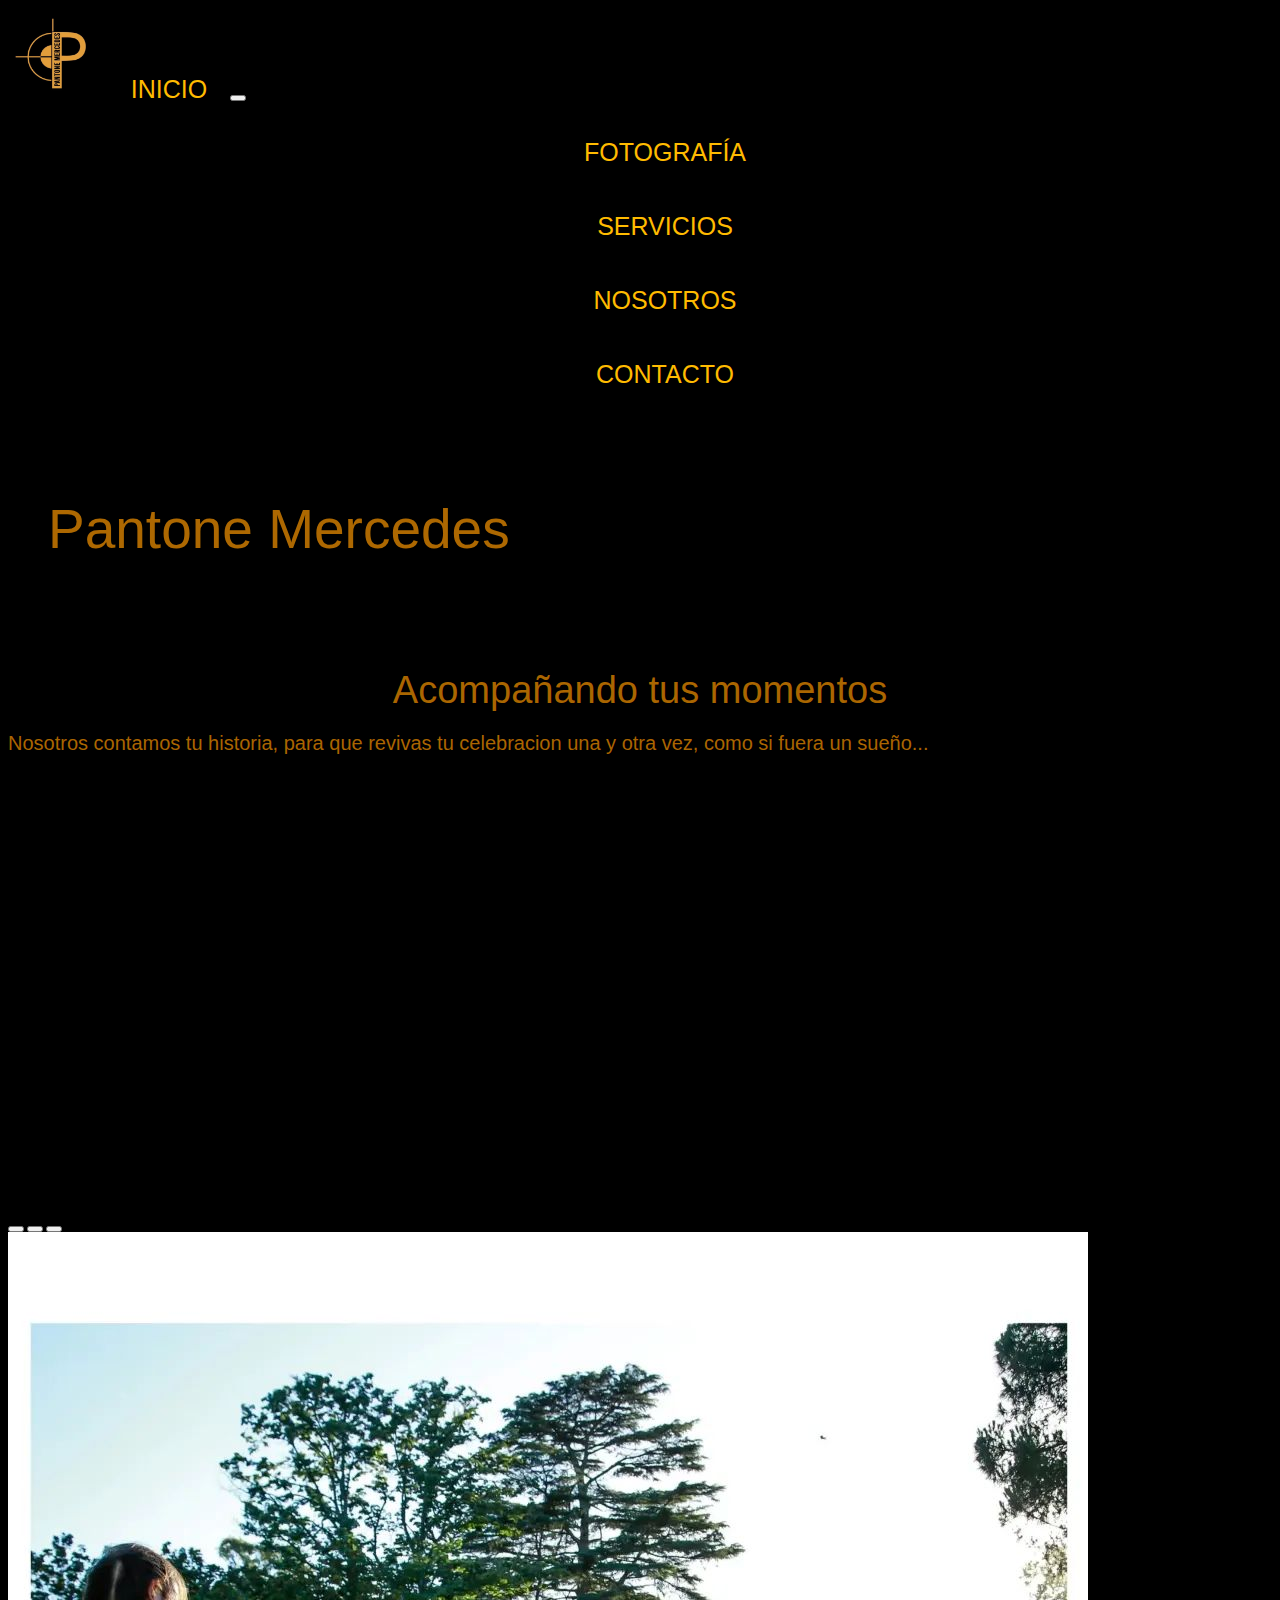
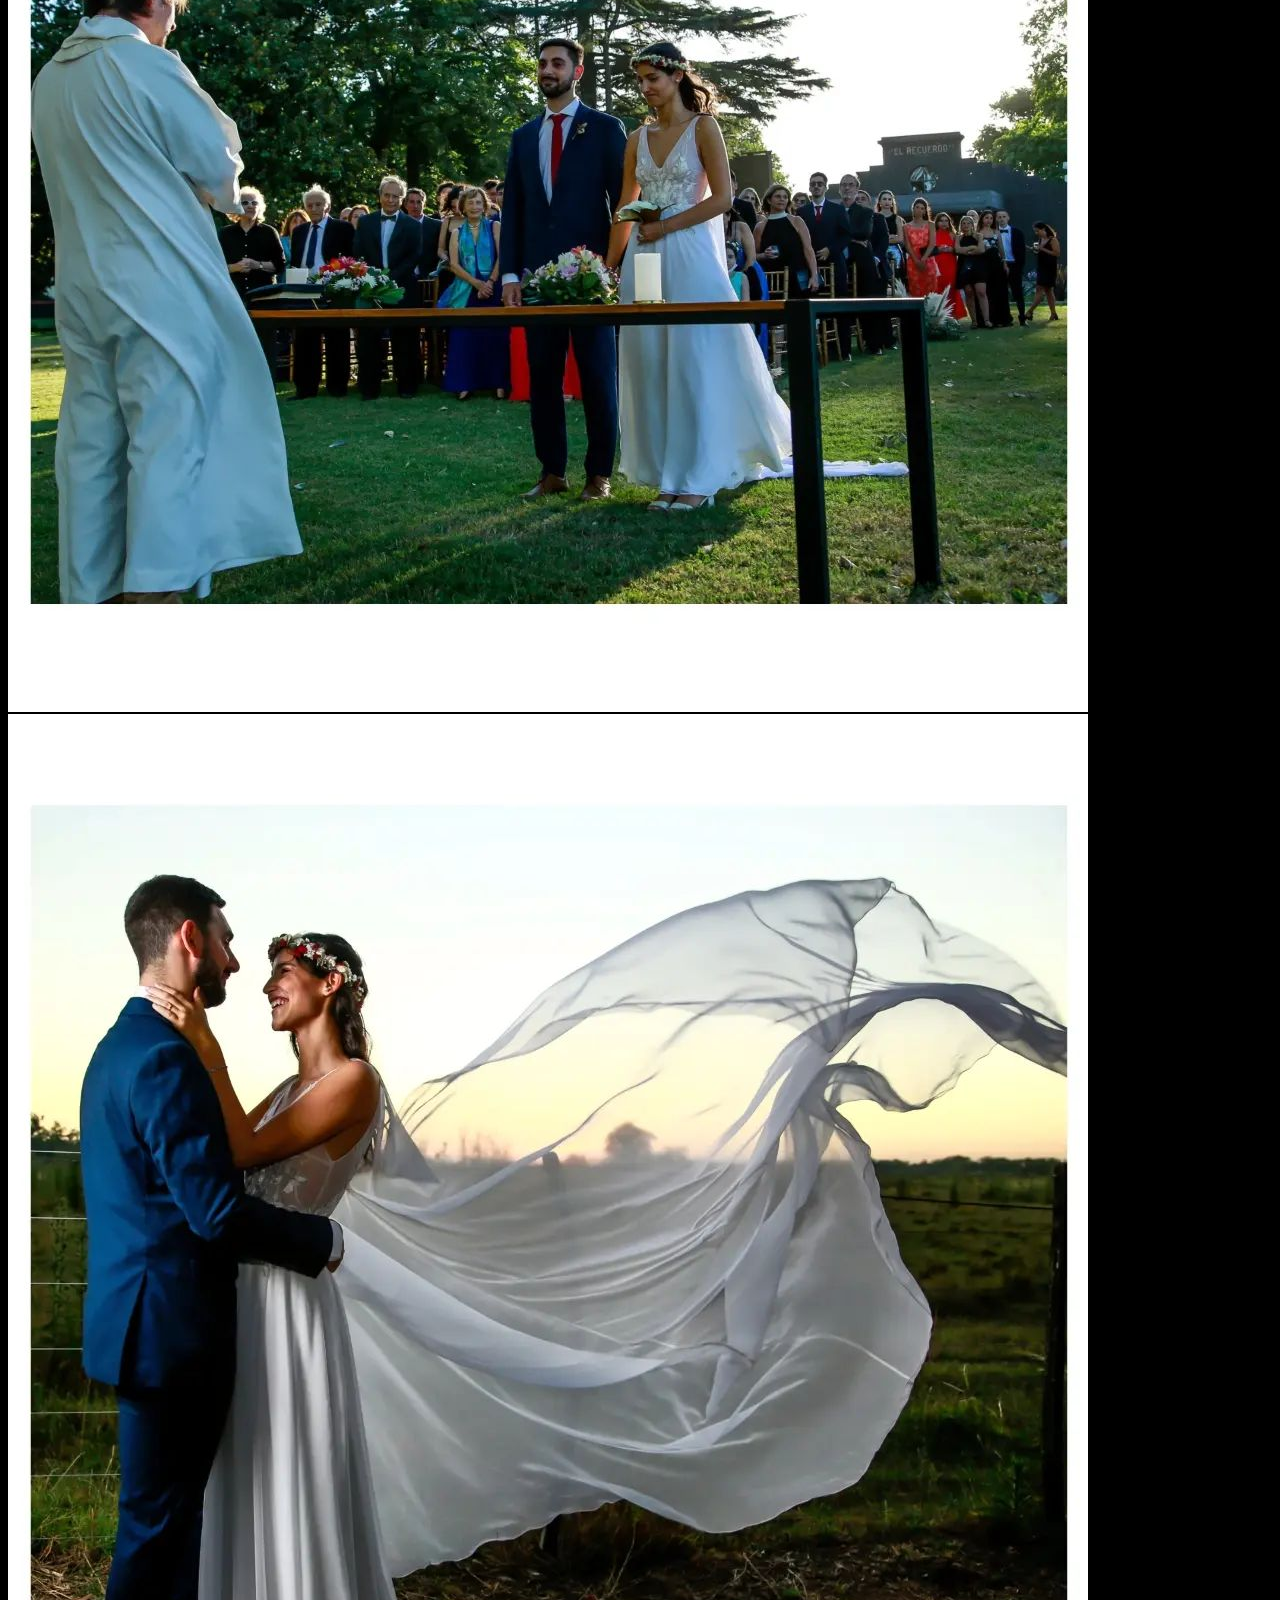
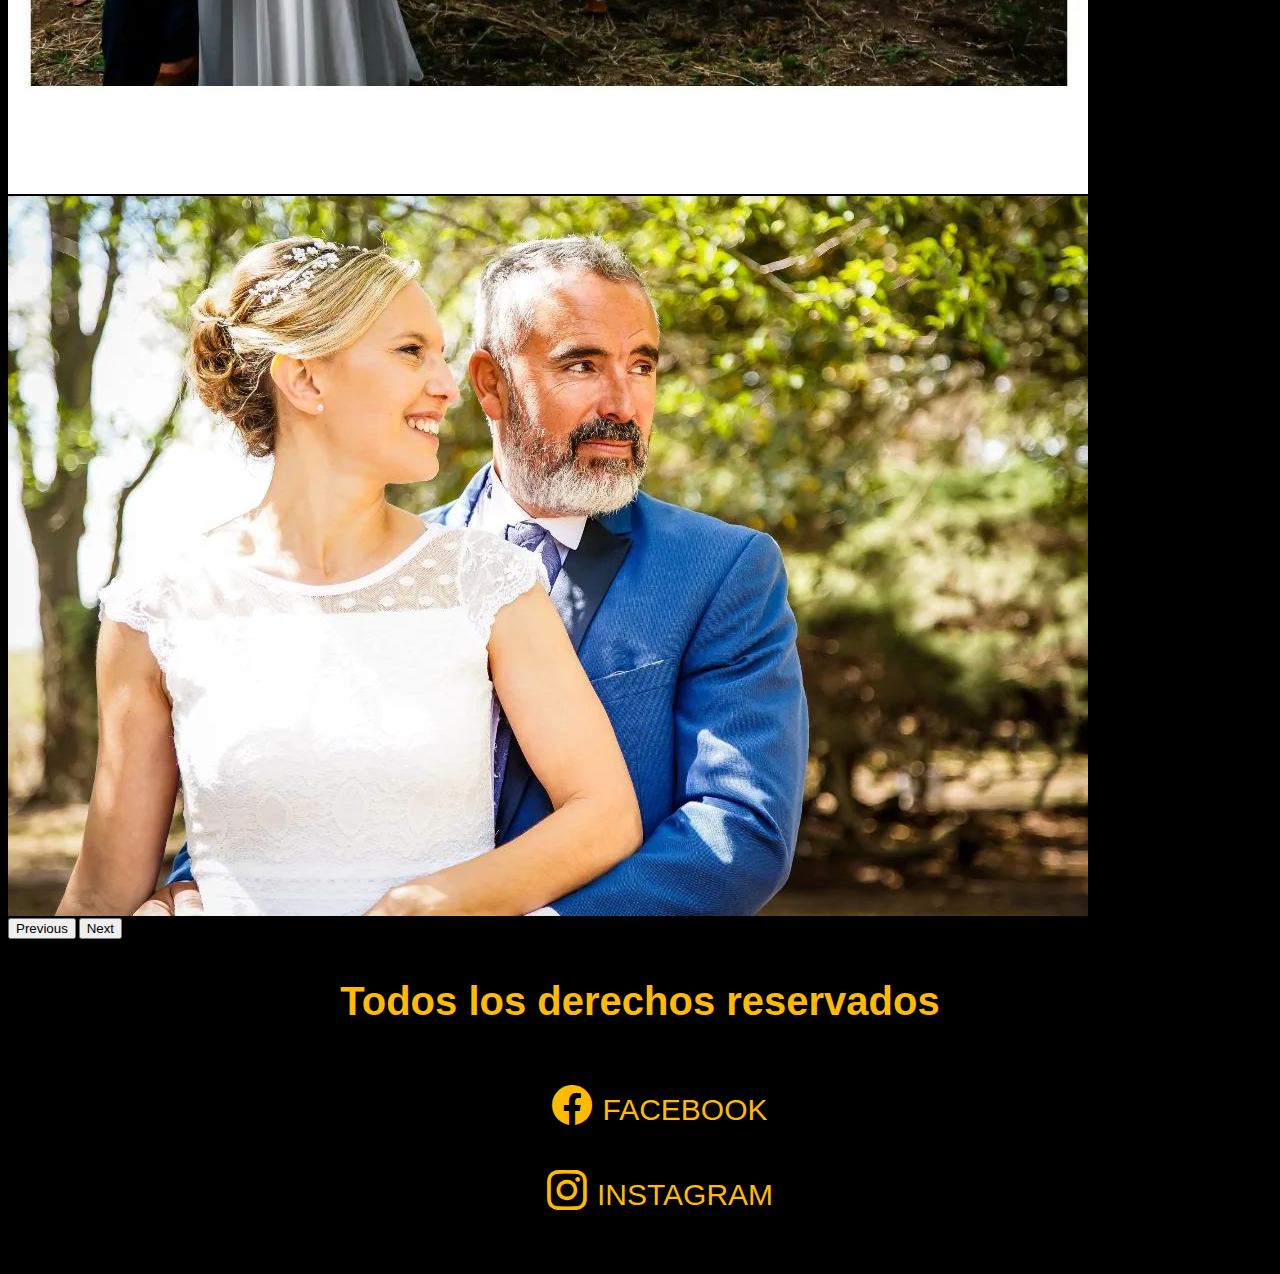
<file: index.html>
<!DOCTYPE html>
<html lang="es">
<head>
    <meta charset="UTF-8">
    <meta http-equiv="X-UA-Compatible" content="IE=edge">
    <meta name="viewport" content="width=device-width, initial-scale=1.0">
    <meta name="description" content="servicios de fotografia y video">
    <meta name="keyword" content="fotografia, casamientos, 15 años, books, eventos, fiesta, wedding">
    <title>Pantone Films</title>
    
    <!-- CSS only -->
<link href="https://cdn.jsdelivr.net/npm/bootstrap@5.2.2/dist/css/bootstrap.min.css" rel="stylesheet" integrity="sha384-Zenh87qX5JnK2Jl0vWa8Ck2rdkQ2Bzep5IDxbcnCeuOxjzrPF/et3URy9Bv1WTRi" crossorigin="anonymous">
<!-- CSS -->   
<link rel="stylesheet" href="css/estilo.css">
<!-- BOOTSTRAP ICONOS -->
<link rel="stylesheet" href="https://cdn.jsdelivr.net/npm/bootstrap-icons@1.10.0/font/bootstrap-icons.css">
<!-- fabicom -->
    <link rel="shortcut icon" href="../img/pantone_mercedes-removebg-preview.png" type="image/x-icon">
   
</head>
<body>
    <header>
      <nav class="navbar navbar-expand-lg bg-light">
        <div class="container-fluid">
          <img src="./img/pantone mercedes.jpg" alt="Logo" width="90" height="90" class="d-inline-block align-text-top">
          <a class="navbar-brand" href="index.html">Inicio</a>
          <button class="navbar-toggler" type="button" data-bs-toggle="collapse" data-bs-target="#navbarNav" aria-controls="navbarNav" aria-expanded="false" aria-label="Toggle navigation">
            <span class="navbar-toggler-icon"></span>
          </button>
          <div class="collapse navbar-collapse" id="navbarNav">
            <ul class="navbar-nav">
              <li class="nav-item">
                <a class="nav-link" aria-current="page" href="./pages/fotografia.html">Fotografía</a>
              </li>
              <li class="nav-item">
                <a class="nav-link" href="./pages/servicios.html">Servicios</a>
              </li>
              <li class="nav-item">
                <a class="nav-link" href="./pages/nosotros.html">Nosotros</a>
              </li>
              <li class="nav-item">
                <a class="nav-link" href="./pages/contacto.html">Contacto</a>
              </li>
            </ul>
          </div>
        </div>
      </nav>

<!-- HERO -->
<section class="hero d-flex flex-column justify-content-center align-items-center">
  <div class="container">
      <div class="row justify-content-center">
          <div class="col-lg-6 text-center">
              <h1>Pantone Mercedes</h1>
              <h2><span> Acompañando tus momentos</span></h2>
              <p>Nosotros contamos tu historia, para que revivas tu celebracion una y otra vez, como si fuera un sueño...</p>
            
          </div>

      </div>
  </div>
</section>
      

    </header>
  
    <!-- carousel -->
        <div id="carouselExampleIndicators" class="carousel slide" data-bs-ride="true">
            <div class="carousel-indicators">
              <button type="button" data-bs-target="#carouselExampleIndicators" data-bs-slide-to="0" class="active" aria-current="true" aria-label="Slide 1"></button>
              <button type="button" data-bs-target="#carouselExampleIndicators" data-bs-slide-to="1" aria-label="Slide 2"></button>
              <button type="button" data-bs-target="#carouselExampleIndicators" data-bs-slide-to="2" aria-label="Slide 3"></button>
            </div>
            <div class="carousel-inner">
              <div class="carousel-item active">
                <img src="./img/boda  2.jpg" class="d-block w-120 img-fluid mx-auto d-block" alt="Primer-imagen-carousel">
              </div>
              <div class="carousel-item">
                <img src="./img/boda  1 horizontal.jpg" class="d-block w-50 img-fluid mx-auto d-block" alt="Segunda-imagen-carousel">
              </div>
              <div class="carousel-item">
                <img src="./img/boda 3 hor.jpg" class="d-block w-50 img-fluid mx-auto d-block" alt="Tercer-imagen-carousel">
              </div>
            </div>
            <button class="carousel-control-prev" type="button" data-bs-target="#carouselExampleIndicators" data-bs-slide="prev">
              <span class="carousel-control-prev-icon" aria-hidden="true"></span>
              <span class="visually-hidden">Previous</span>
            </button>
            <button class="carousel-control-next" type="button" data-bs-target="#carouselExampleIndicators" data-bs-slide="next">
              <span class="carousel-control-next-icon" aria-hidden="true"></span>
              <span class="visually-hidden">Next</span>
            </button>
          </div>    
        

   
    <footer class="parrafo">
        <h3>Todos los derechos reservados</h3>
        <ul>
          <li><i class="bi bi-facebook"></i><a href="#">Facebook</a></li>
          <li><i class="bi bi-instagram"></i><a href="#">Instagram</a></li>
        </ul>
       
        
    </footer>

    <!-- JavaScript Bundle with Popper -->
<script src="https://cdn.jsdelivr.net/npm/bootstrap@5.2.2/dist/js/bootstrap.bundle.min.js" integrity="sha384-OERcA2EqjJCMA+/3y+gxIOqMEjwtxJY7qPCqsdltbNJuaOe923+mo//f6V8Qbsw3" crossorigin="anonymous"></script>
</body>
</html>
</file>
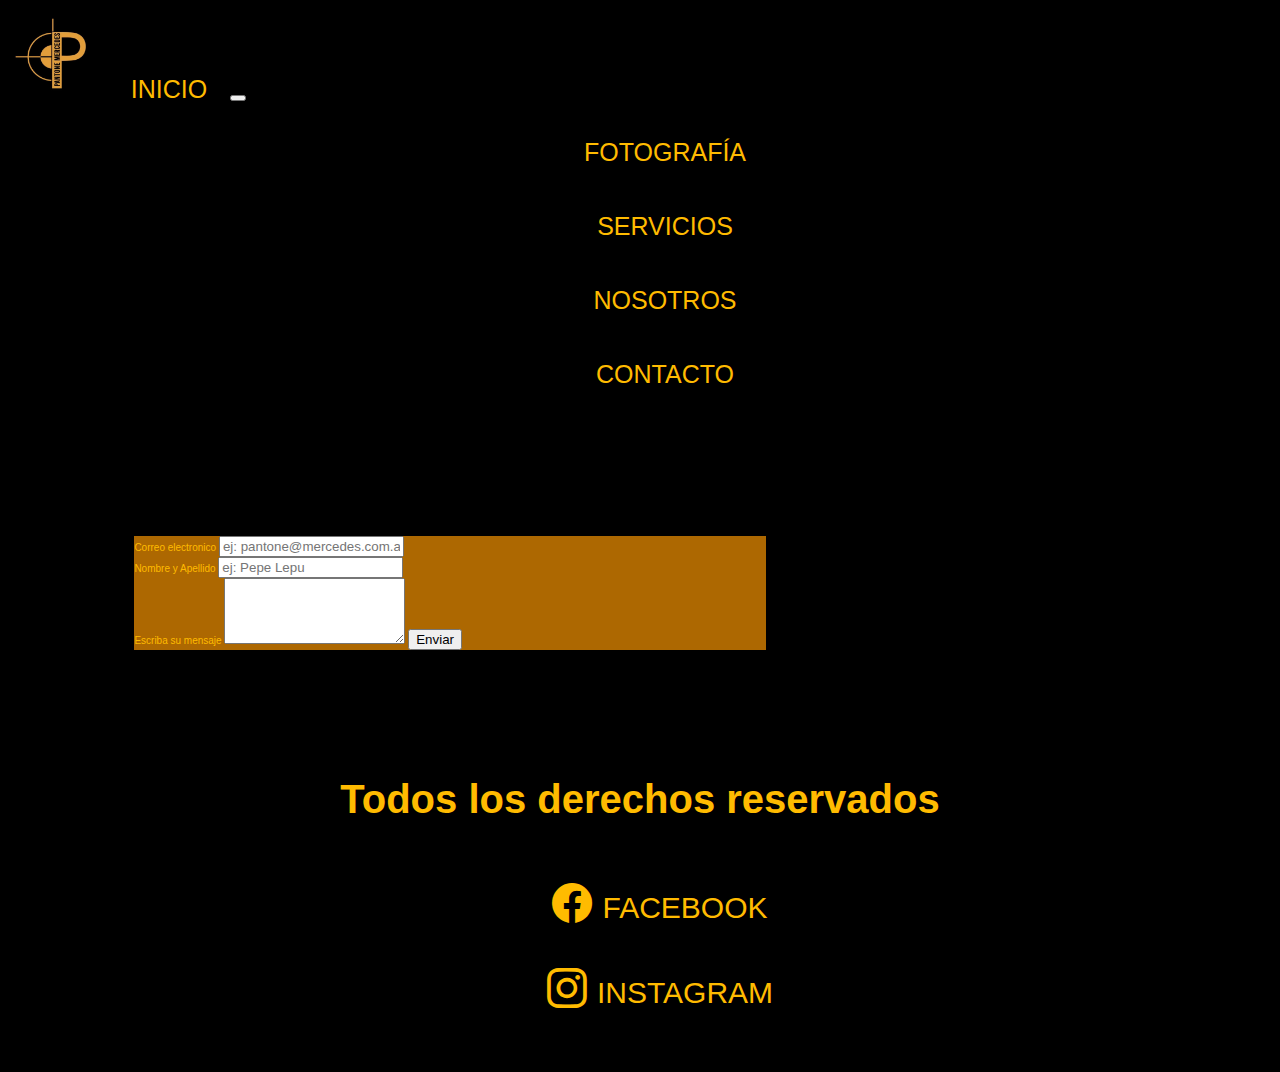
<file: pages/contacto.html>
<!DOCTYPE html>
<html lang="es">
<head>
    <meta charset="UTF-8">
    <meta http-equiv="X-UA-Compatible" content="IE=edge">
    <meta name="viewport" content="width=device-width, initial-scale=1.0">
    <meta name="description" content="servicios de fotografia y video">
    <meta name="keyword" content="fotografia, casamientos, 15 años, books, eventos, fiesta, wedding">
    <title>Pantone Films</title>
    <!-- CSS only -->
<link href="https://cdn.jsdelivr.net/npm/bootstrap@5.2.2/dist/css/bootstrap.min.css" rel="stylesheet" integrity="sha384-Zenh87qX5JnK2Jl0vWa8Ck2rdkQ2Bzep5IDxbcnCeuOxjzrPF/et3URy9Bv1WTRi" crossorigin="anonymous">
<!-- MI CSS -->    
<link rel="stylesheet" href="../css/estilo.css">
<!-- BOOTSTRAP ICONOS -->
<link rel="stylesheet" href="https://cdn.jsdelivr.net/npm/bootstrap-icons@1.10.0/font/bootstrap-icons.css">
<!-- fabicom -->
<link rel="shortcut icon" href="../img/pantone_mercedes-removebg-preview.png" type="image/x-icon">

</head>
<body>
  <header>
    <nav class="navbar navbar-expand-lg bg-light">
      <div class="container-fluid">
        <img src="../img/pantone mercedes.jpg" alt="Logo" width="90" height="90" class="d-inline-block align-text-top">
        <a class="navbar-brand" href="../index.html">Inicio</a>
        <button class="navbar-toggler" type="button" data-bs-toggle="collapse" data-bs-target="#navbarNav" aria-controls="navbarNav" aria-expanded="false" aria-label="Toggle navigation">
          <span class="navbar-toggler-icon"></span>
        </button>
        <div class="collapse navbar-collapse" id="navbarNav">
          <ul class="navbar-nav">
            <li class="nav-item">
              <a class="nav-link" aria-current="page" href="fotografia.html">Fotografía</a>
            </li>
            <li class="nav-item">
              <a class="nav-link" href="servicios.html">Servicios</a>
            </li>
            <li class="nav-item">
              <a class="nav-link" href="nosotros.html">Nosotros</a>
            </li>
            <li class="nav-item">
              <a class="nav-link" href="contacto.html">Contacto</a>
            </li>
          </ul>
        </div>
      </div>
    </nav>

  </header>

  <!--  formulario -->
<!-- 
        <form>
            <h2 class="tituloAmarillo">Dejanos tu mensaje</h2>
            <form action="">
                <input type="text" name="nombre" placeholder="Nombre" required>
                <input  type="text" name="mail" placeholder="Mail" required>
                <textarea name="mensaje" placeholder="Escribe aqui tu mensaje"></textarea>
                <button type="submit">Enviar</button>       
            </form>
    
        </fieldset> -->
    



    <form>
      <div class="form-group">
        <label for="exampleFormControlInput1">Correo electronico</label>
        <input type="email" class="form-control" id="exampleFormControlInput1" placeholder="ej: pantone@mercedes.com.ar">
      </div>
      <div class="form-group">
        <label for="exampleFormControlInput1">Nombre y Apellido</label>
        <input type="nombre" class="form-control" id="exampleFormControlInput1" placeholder="ej: Pepe Lepu">
      </div>
      <div class="form-group">
        <label for="exampleFormControlTextarea1">Escriba su mensaje</label>
        <textarea class="form-control" id="dejeSuMensaje" rows="4"></textarea>
        <button type="submit">Enviar</button>   
      </div>
    </form>



    <footer class="parrafo">
      <h3>Todos los derechos reservados</h3>
      <ul>
        <li><i class="bi bi-facebook"></i><a href="#">Facebook</a></li>
        <li><i class="bi bi-instagram"></i><a href="#">Instagram</a></li>
      </ul>
     
      
  </footer>

    <!-- JavaScript Bundle with Popper -->
<script src="https://cdn.jsdelivr.net/npm/bootstrap@5.2.2/dist/js/bootstrap.bundle.min.js" integrity="sha384-OERcA2EqjJCMA+/3y+gxIOqMEjwtxJY7qPCqsdltbNJuaOe923+mo//f6V8Qbsw3" crossorigin="anonymous"></script>
</body>
</html>
</file>
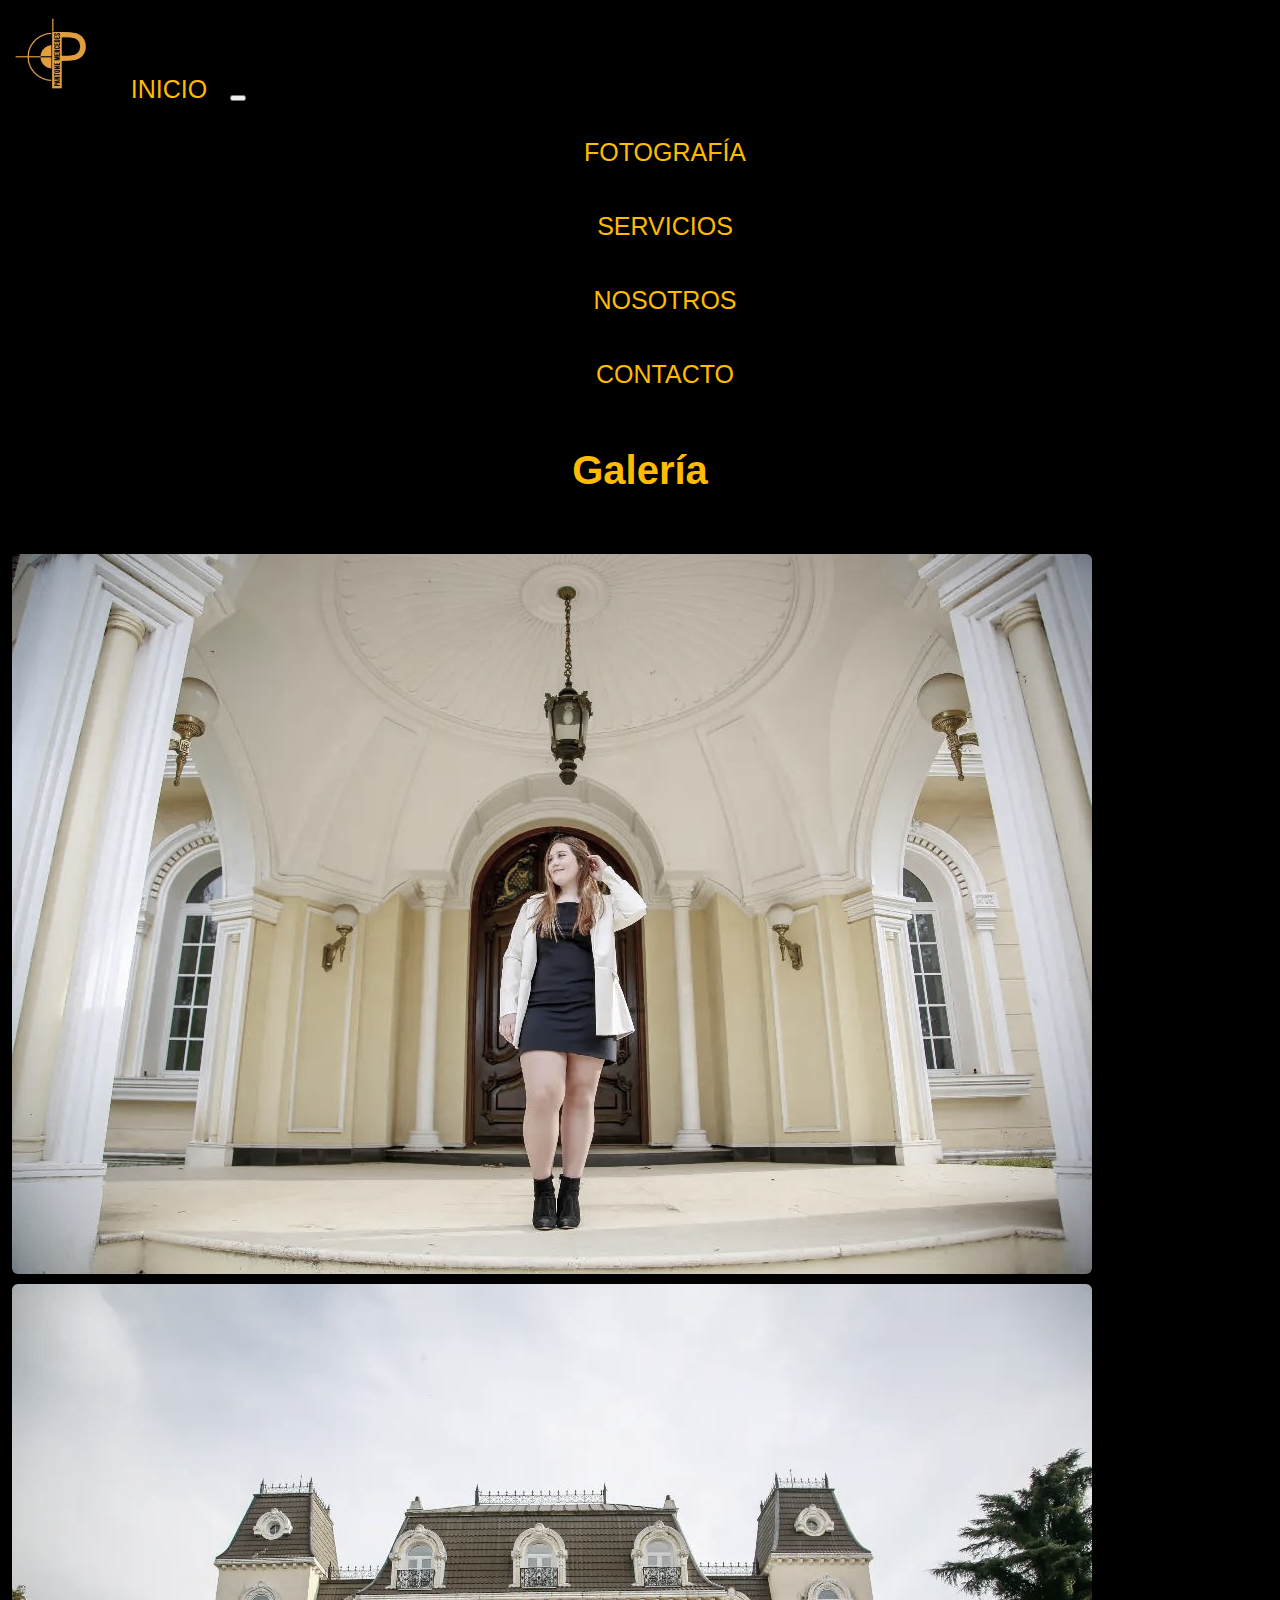
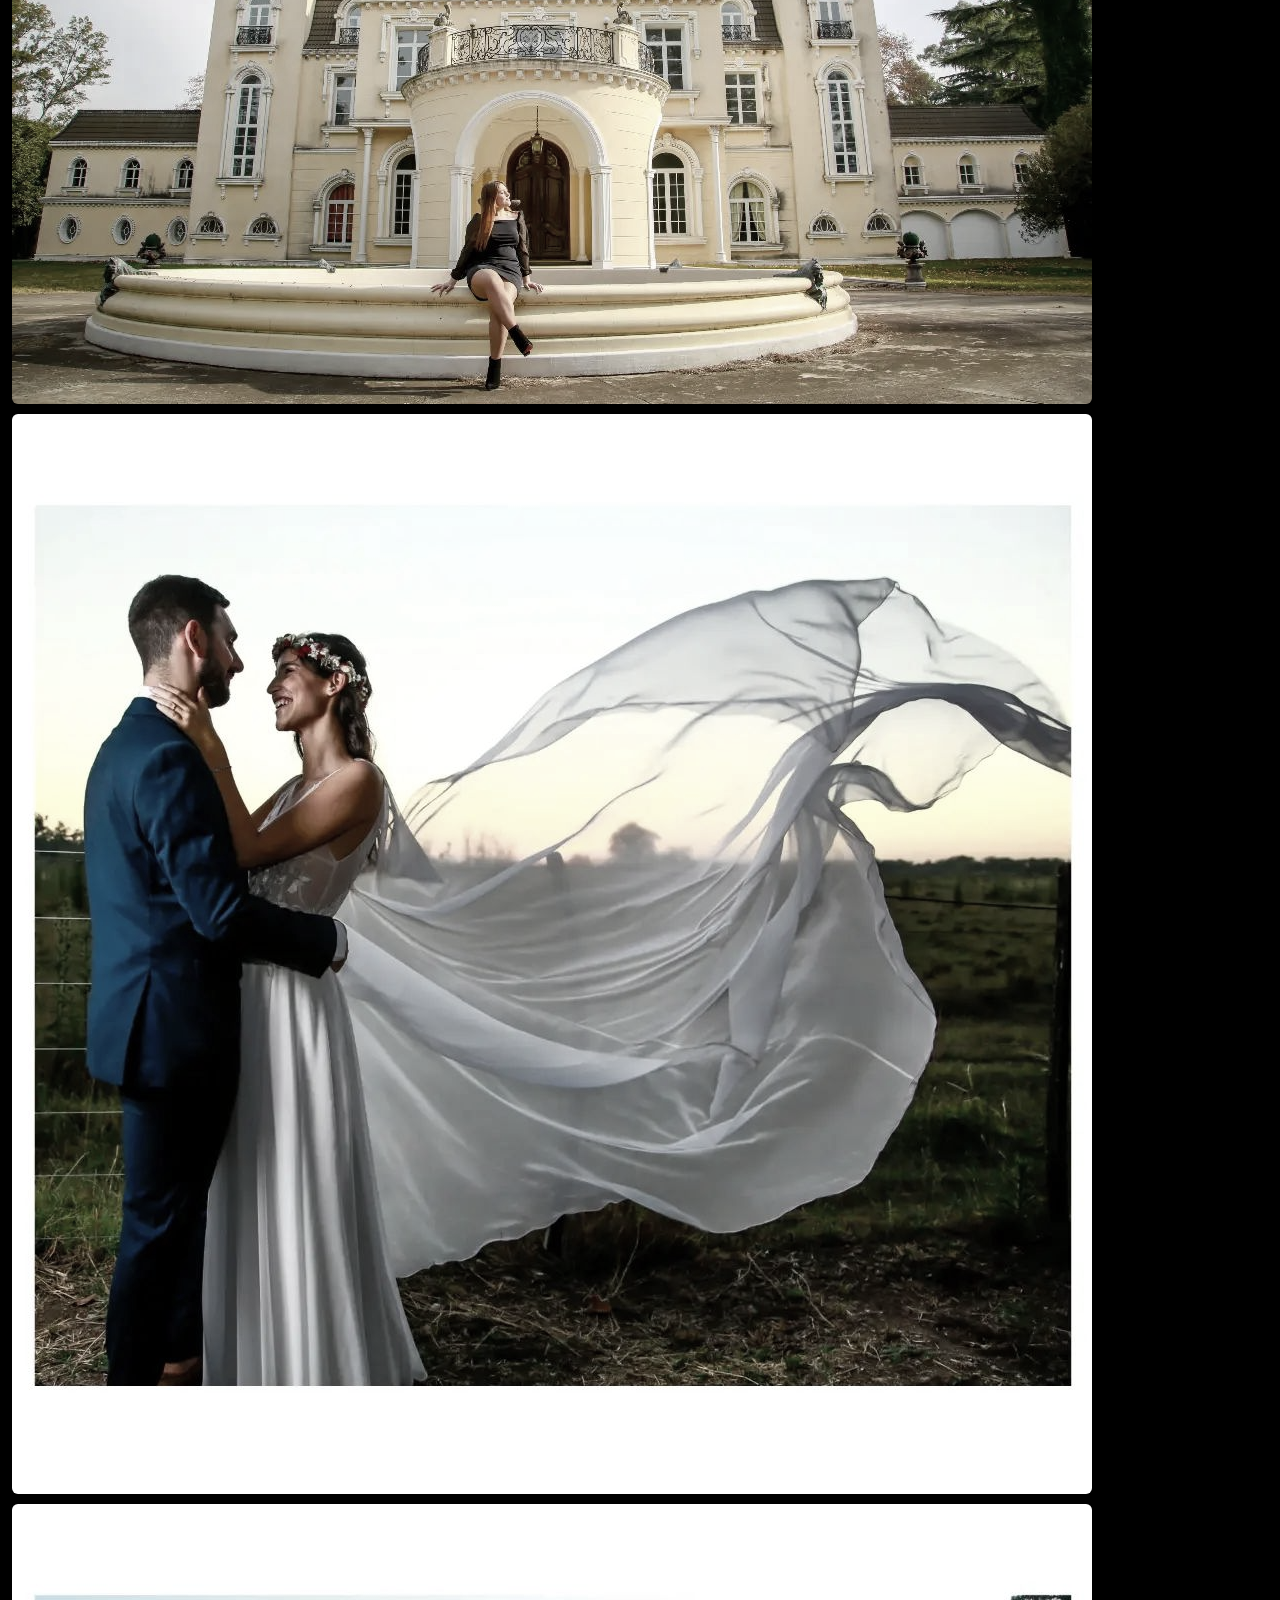
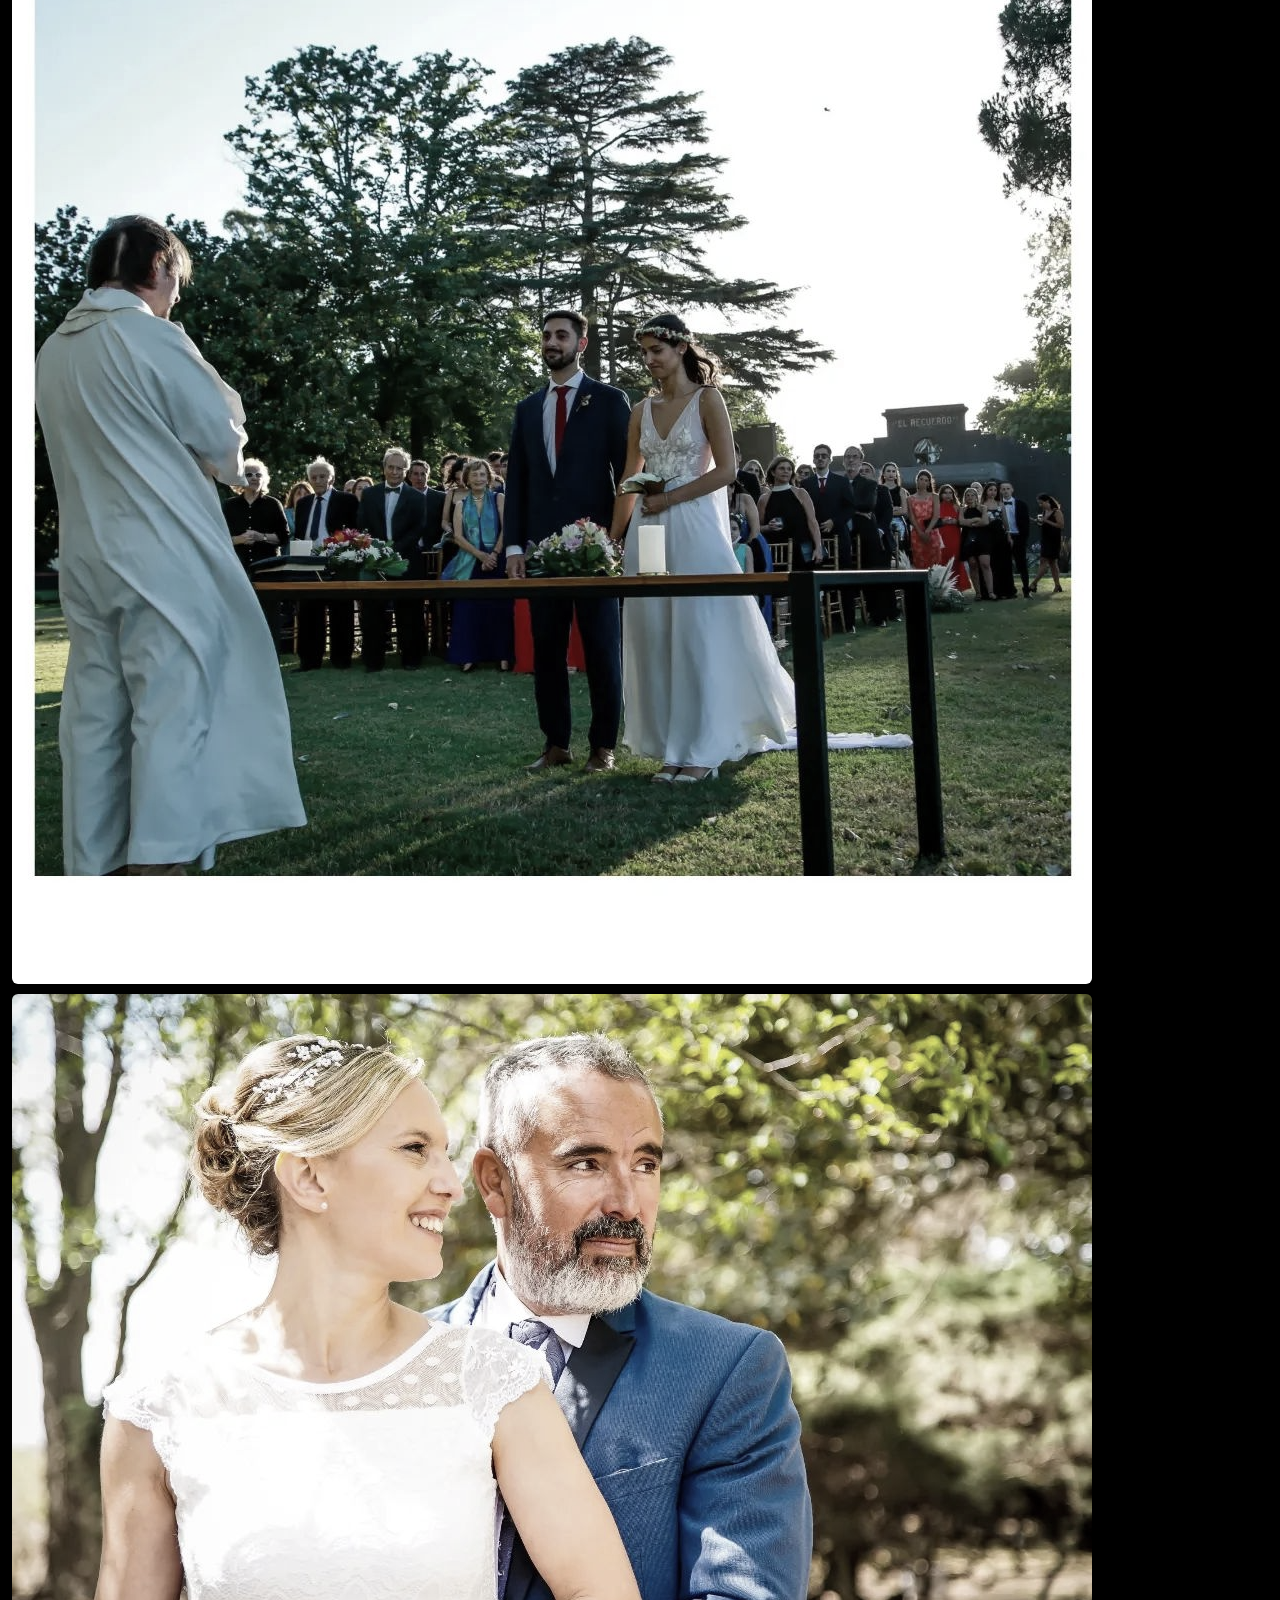
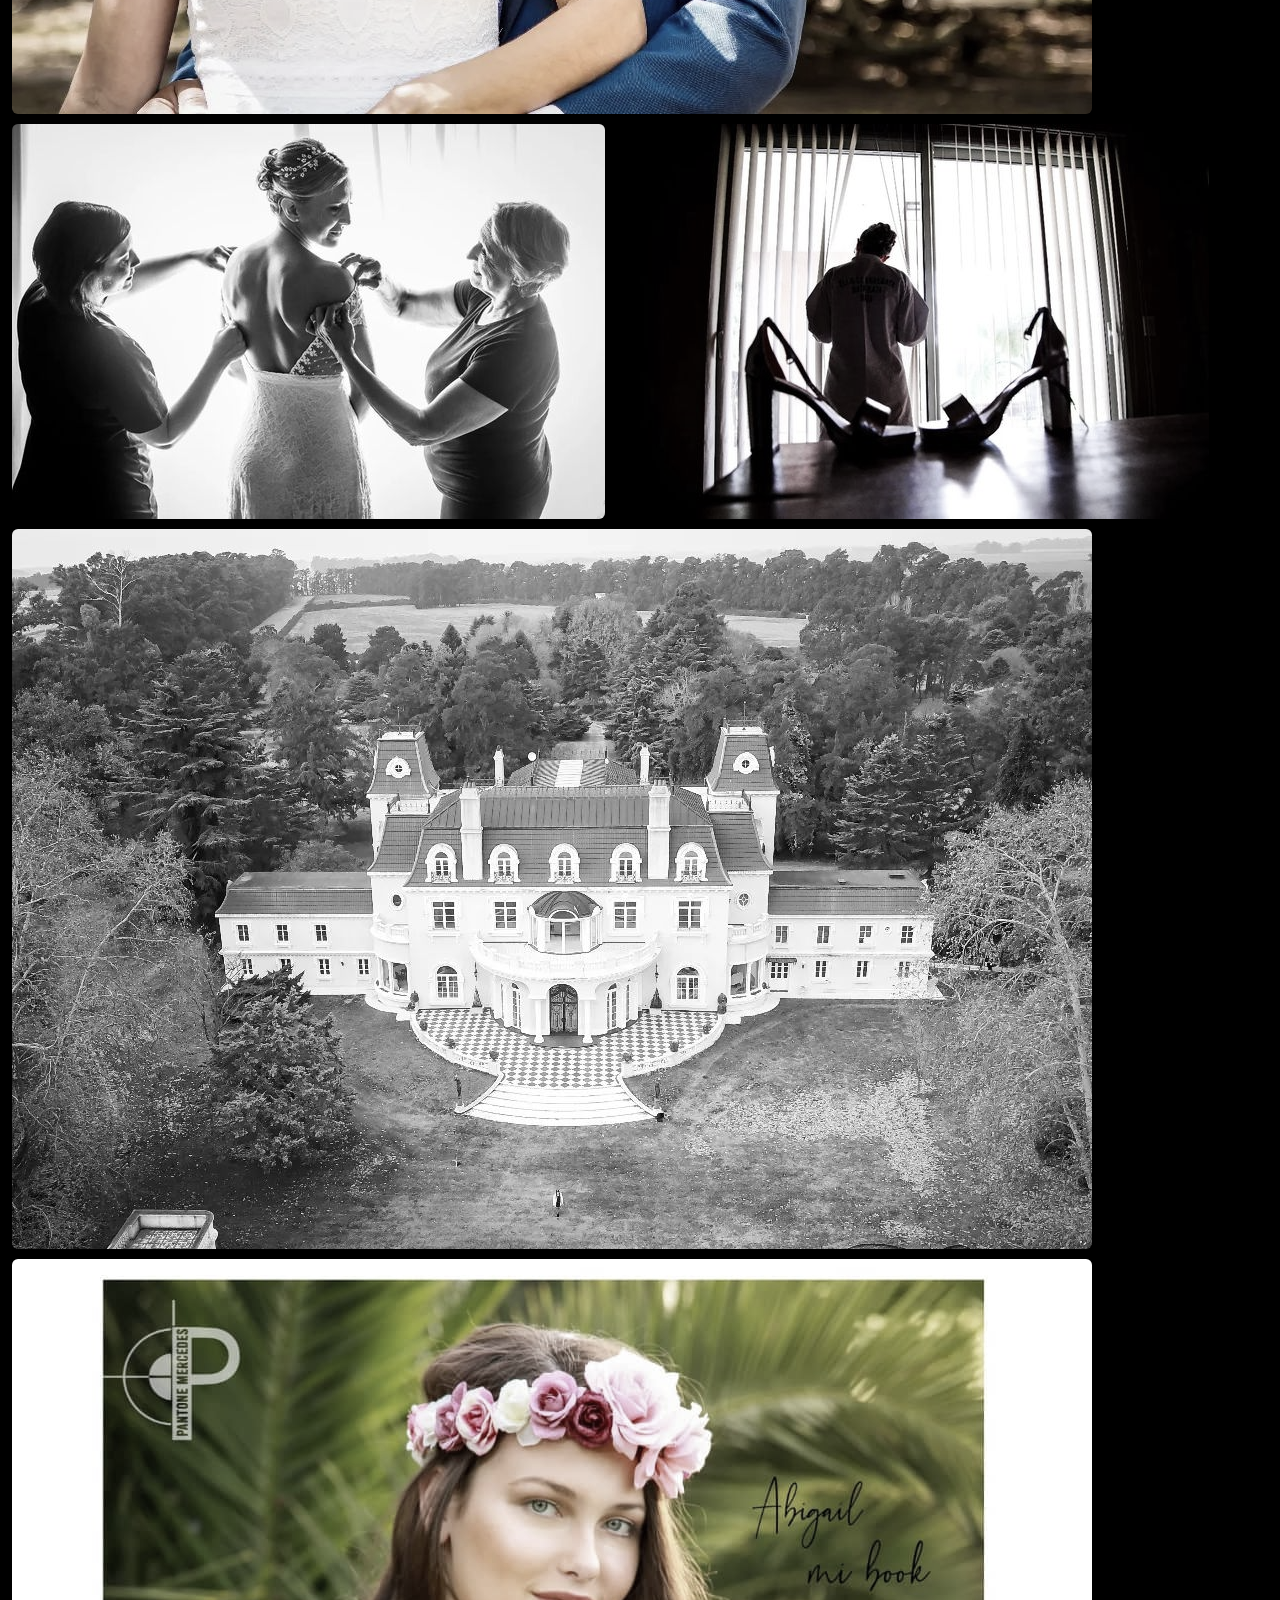
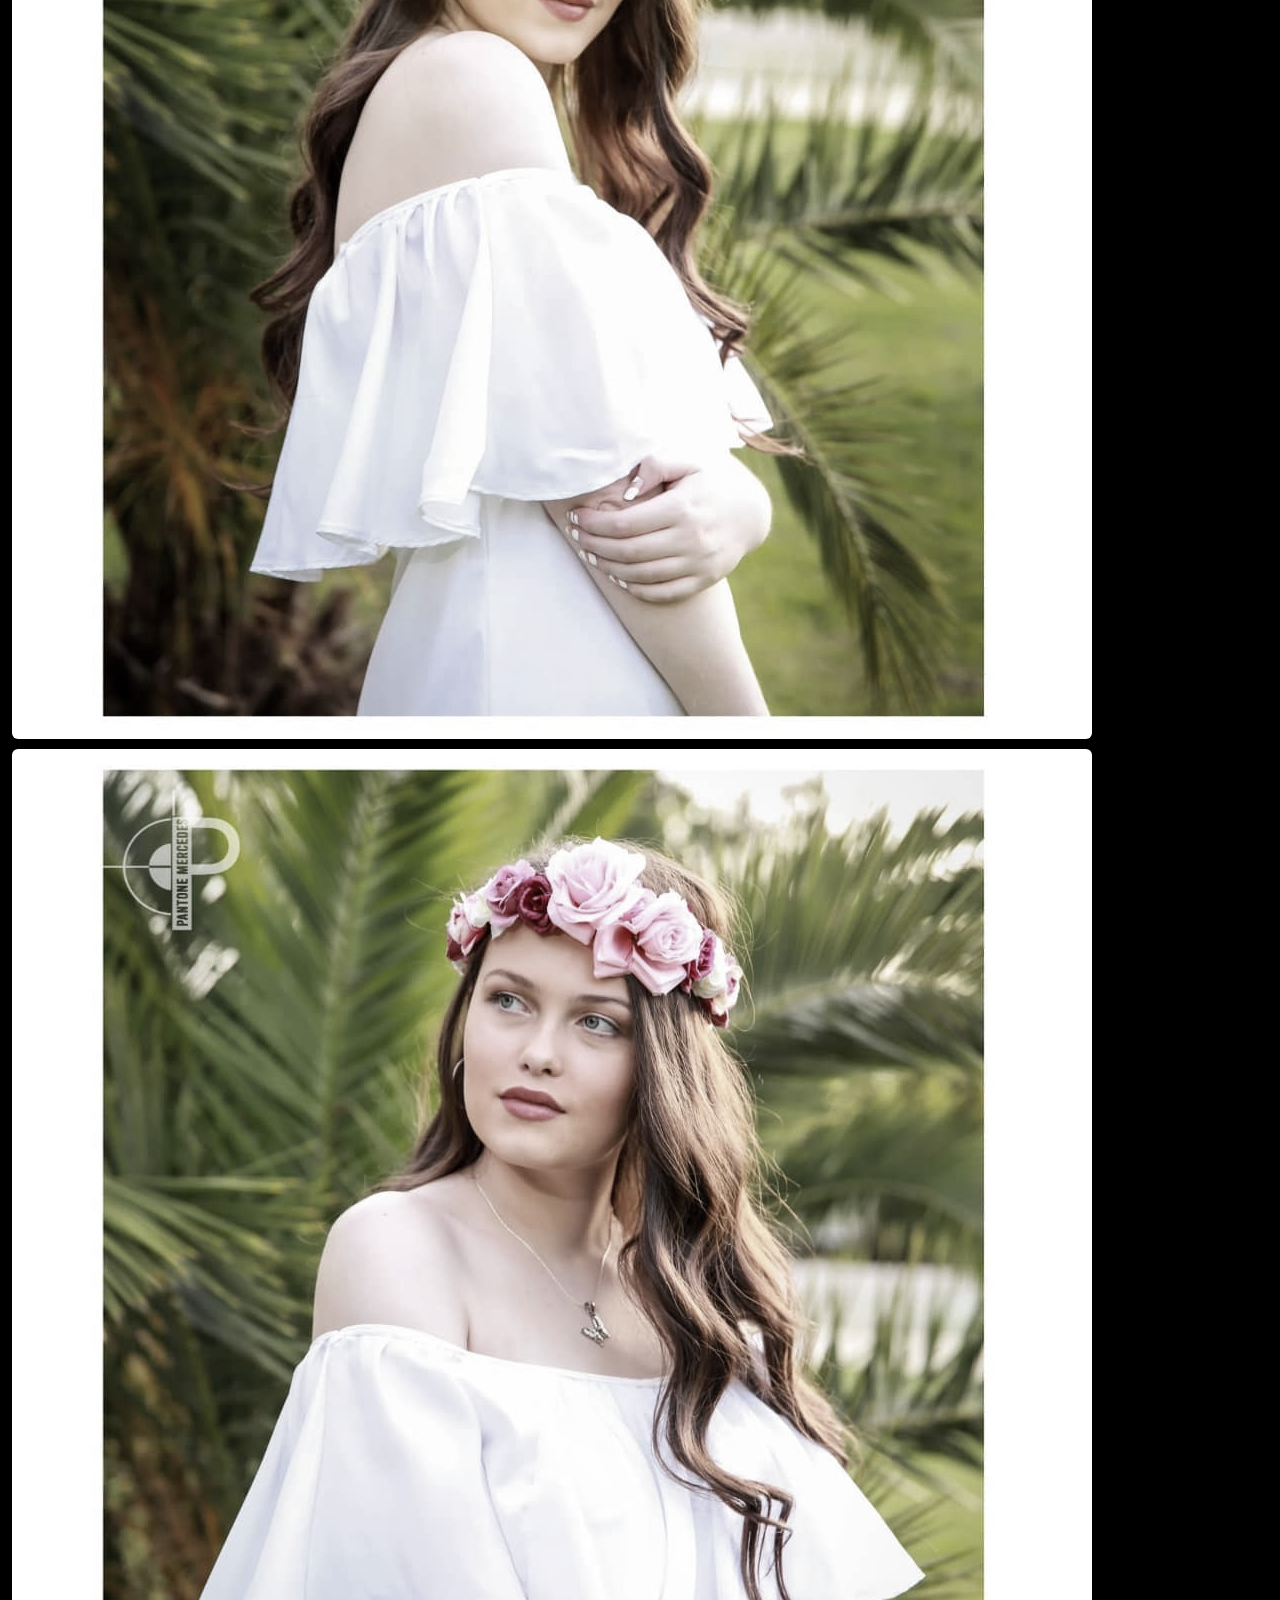
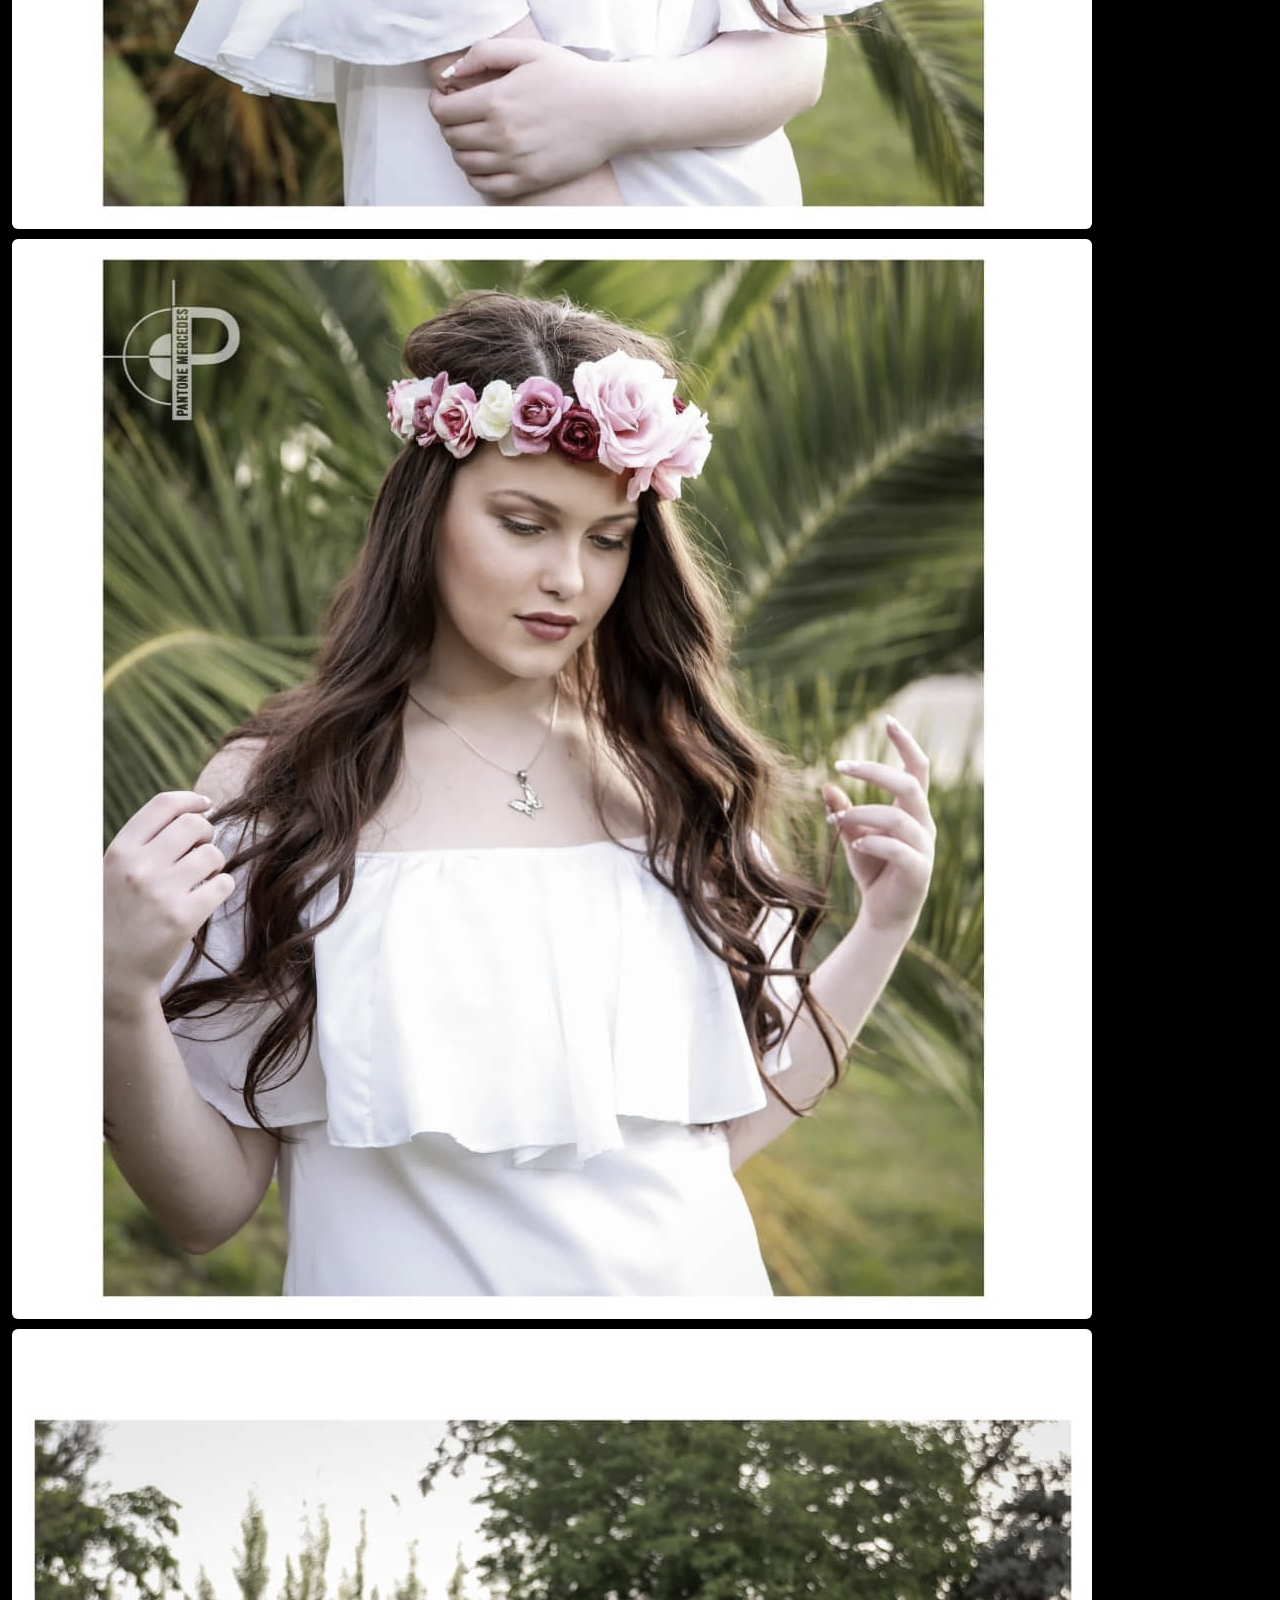
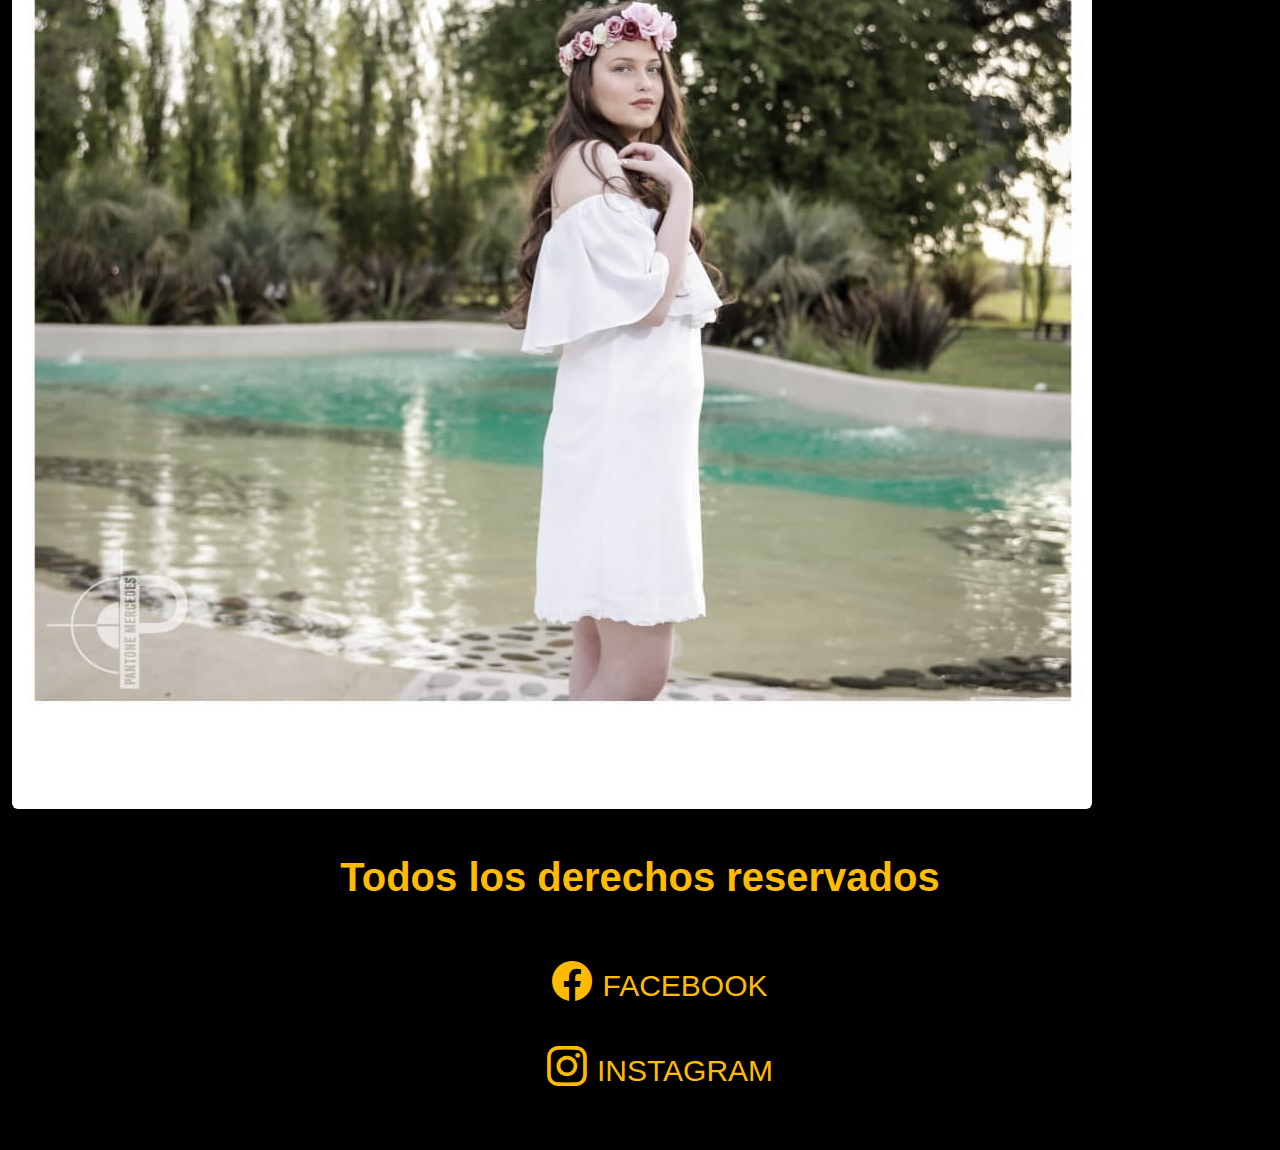
<file: pages/fotografia.html>
<!DOCTYPE html>
<html lang="es">
<head>
    <meta charset="UTF-8">
    <meta http-equiv="X-UA-Compatible" content="IE=edge">
    <meta name="viewport" content="width=device-width, initial-scale=1.0">
    <meta name="description" content="servicios de fotografia y video">
    <meta name="keyword" content="fotografia, casamientos, 15 años, books, eventos, fiesta, wedding">
    <title>Pantone Films</title>
    <!-- CSS only -->
<link href="https://cdn.jsdelivr.net/npm/bootstrap@5.2.2/dist/css/bootstrap.min.css" rel="stylesheet" integrity="sha384-Zenh87qX5JnK2Jl0vWa8Ck2rdkQ2Bzep5IDxbcnCeuOxjzrPF/et3URy9Bv1WTRi" crossorigin="anonymous">
<!-- MI CSS -->    
<link rel="stylesheet" href="../css/estilo.css">
<!-- BOOTSTRAP ICONOS -->
<link rel="stylesheet" href="https://cdn.jsdelivr.net/npm/bootstrap-icons@1.10.0/font/bootstrap-icons.css">
<!-- fabicom -->    
<link rel="shortcut icon" href="../img/pantone_mercedes-removebg-preview.png" type="image/x-icon">
</head>
<body>
  <header>
    <nav class="navbar navbar-expand-lg bg-light">
      <div class="container-fluid">
        <img src="../img/pantone mercedes.jpg" alt="Logo" width="90" height="90" class="d-inline-block align-text-top">
        <a class="navbar-brand" href="../index.html">Inicio</a>
        <button class="navbar-toggler" type="button" data-bs-toggle="collapse" data-bs-target="#navbarNav" aria-controls="navbarNav" aria-expanded="false" aria-label="Toggle navigation">
          <span class="navbar-toggler-icon"></span>
        </button>
        <div class="collapse navbar-collapse" id="navbarNav">
          <ul class="navbar-nav">
            <li class="nav-item">
              <a class="nav-link" aria-current="page" href="./fotografia.html">Fotografía</a>
            </li>
            <li class="nav-item">
              <a class="nav-link" href="./servicios.html">Servicios</a>
            </li>
            <li class="nav-item">
              <a class="nav-link" href="./nosotros.html">Nosotros</a>
            </li>
            <li class="nav-item">
              <a class="nav-link" href="./contacto.html">Contacto</a>
            </li>
          </ul>
        </div>
      </div>
    </nav>
 
  </header>

   <!-- GALERIA -->
    
   <div class="introGaleria">
    <h2>Galería</h2>
</div>

<section class="galeria">
    <div class="row">
        <img class="col-xl-3 col-md-6 col-sm-12 imagenGaleria" src="../img/15-horizontal.jpg" alt="imágen de galería">
        <img class="col-xl-3 col-md-6 col-sm-12 imagenGaleria" src="../img/299479471_5352911648137724_6108806414306667142_n.jpg" alt="imágen de galería">
        <img class="col-xl-3 col-md-6 col-sm-12 imagenGaleria" src="../img/boda  1 horizontal.jpg" alt="imágen de galería">
        <img class="col-xl-3 col-md-6 col-sm-12 imagenGaleria" src="../img/boda  2.jpg" alt="imágen de galería">
    </div>

    <div class="row">
        <img class="col-xl-3 col-md-6 col-sm-12 imagenGaleria" src="../img/boda 3 hor.jpg" alt="imágen de galería">
        <img class="col-xl-3 col-md-6 col-sm-12 imagenGaleria" src="../img/boda byn hor.jpg" alt="imágen de galería">
        <img class="col-xl-3 col-md-6 col-sm-12 imagenGaleria" src="../img/boda2 zapato.jpg" alt="imágen de galería">
        <img class="col-xl-3 col-md-6 col-sm-12 imagenGaleria" src="../img/estancia.horizontal.jpg" alt="imágen de galería">
    </div>

    <div class="row">
        <img class="col-xl-3 col-md-6 col-sm-12 imagenGaleria" src="../img/quince 1 ver.jpg" alt="imágen de galería">
        <img class="col-xl-3 col-md-6 col-sm-12 imagenGaleria" src="../img/quince 2 ver.jpg" alt="imágen de galería">
        <img class="col-xl-3 col-md-6 col-sm-12 imagenGaleria" src="../img/quince 3 ver.jpg" alt="imágen de galería">
        <img class="col-xl-3 col-md-6 col-sm-12 imagenGaleria" src="../img/quince 4.jpg" alt="imágen de galería">
    </div>
</section>

    <!-- Gallery -->
<!-- <div class="row">
  <div class="col-lg-4 col-md-12 mb-4 mb-lg-0">
    <img src="../img/boda  1 horizontal.jpg" alt="fotoTres"
      class="w-100 shadow-1-strong rounded mb-4"
      alt="Boat on Calm Water"
    />

    <img src="../img/boda byn hor.jpg"alt=""
      class="w-100 shadow-1-strong rounded mb-4"
      alt="Wintry Mountain Landscape"
    />
  </div>

  <div class="col-lg-4 mb-4 mb-lg-0">
    <img src="../img/quince 3 ver.jpg" alt="fotoCinco"
      class="w-100 shadow-1-strong rounded mb-4"
      alt="Mountains in the Clouds"
    />

    <img src="/img/quince 5.jpg"
      class="w-100 shadow-1-strong rounded mb-4"
      alt="Boat on Calm Water"
    />
  </div>

  <div class="col-lg-4 mb-4 mb-lg-0">
    <img src="/img/boda 3 hor.jpg" alt="fotoCuatro"
      class="w-100 shadow-1-strong rounded mb-4"
      alt="Waves at Sea"
    />

    <img src="../img/299479471_5352911648137724_6108806414306667142_n.jpg" alt="fotoSeis"
      class="w-100 shadow-1-strong rounded mb-4"
      alt="Yosemite National Park"
    />
  </div>

  <div class="col-lg-4 mb-4 mb-lg-0">
    <img src="../img/quince 2 ver.jpg" alt=""
    class="w-100 shadow-1-strong rounded mb-4">


  </div>

  <div class="col-lg-4 mb-4 mb-lg-0">
    <img src="/img/boda2 zapato.jpg" alt="fotoCuatro"
      class="w-100 shadow-1-strong rounded mb-4"
      alt="Waves at Sea"
    />

    <img src="../img/15-horizontal.jpg"alt=""
    class="w-100 shadow-1-strong rounded mb-4"
    alt="Wintry Mountain Landscape"
  />
  
  <div class="col-lg-4 mb-4 mb-lg-0">
    <img src="/img/boda  2.jpg" alt="fotoCuatro"
      class="w-100 shadow-1-strong rounded mb-4"
      alt="Waves at Sea"
    />
</div> -->
<!-- Gallery -->
<!-- <div class="gridPadre">
    <img class="fotoUno" src="../img/298580602_5352911641471058_3147363392522830817_n.jpg" alt="fotoUno">
    <img class="fotoDos" src="../img/298978738_5352911644804391_5829954682829690861_n.jpg" alt="fotoDos">
    <img class="fotoTres" src="../img/299479471_5352911648137724_6108806414306667142_n.jpg" alt="fotoTres">
    <img class="fotoCuatro" src="../img/quince 1.jpg" alt="fotoCuatro">
    <img class="fotoCinco" src="../img/quince 2.jpg" alt="fotoCinco">
    <img class="fotoSeis" src="../img/boda 3.jpg" alt="fotoSeis">
    <img class="fotoSiete" src="../img/quince 4.jpg" alt="fotoSiete">
    <img class="fotoOcho" src="../img/quince 5.jpg" alt="fotoSiete">
</div> -->
    
<footer class="parrafo">
  <h3>Todos los derechos reservados</h3>
  <ul>
    <li><i class="bi bi-facebook"></i><a href="#">Facebook</a></li>
    <li><i class="bi bi-instagram"></i><a href="#">Instagram</a></li>
  </ul>
 
  
</footer>

    <!-- JavaScript Bundle with Popper -->
<script src="https://cdn.jsdelivr.net/npm/bootstrap@5.2.2/dist/js/bootstrap.bundle.min.js" integrity="sha384-OERcA2EqjJCMA+/3y+gxIOqMEjwtxJY7qPCqsdltbNJuaOe923+mo//f6V8Qbsw3" crossorigin="anonymous"></script>
</body>
</html>
</file>
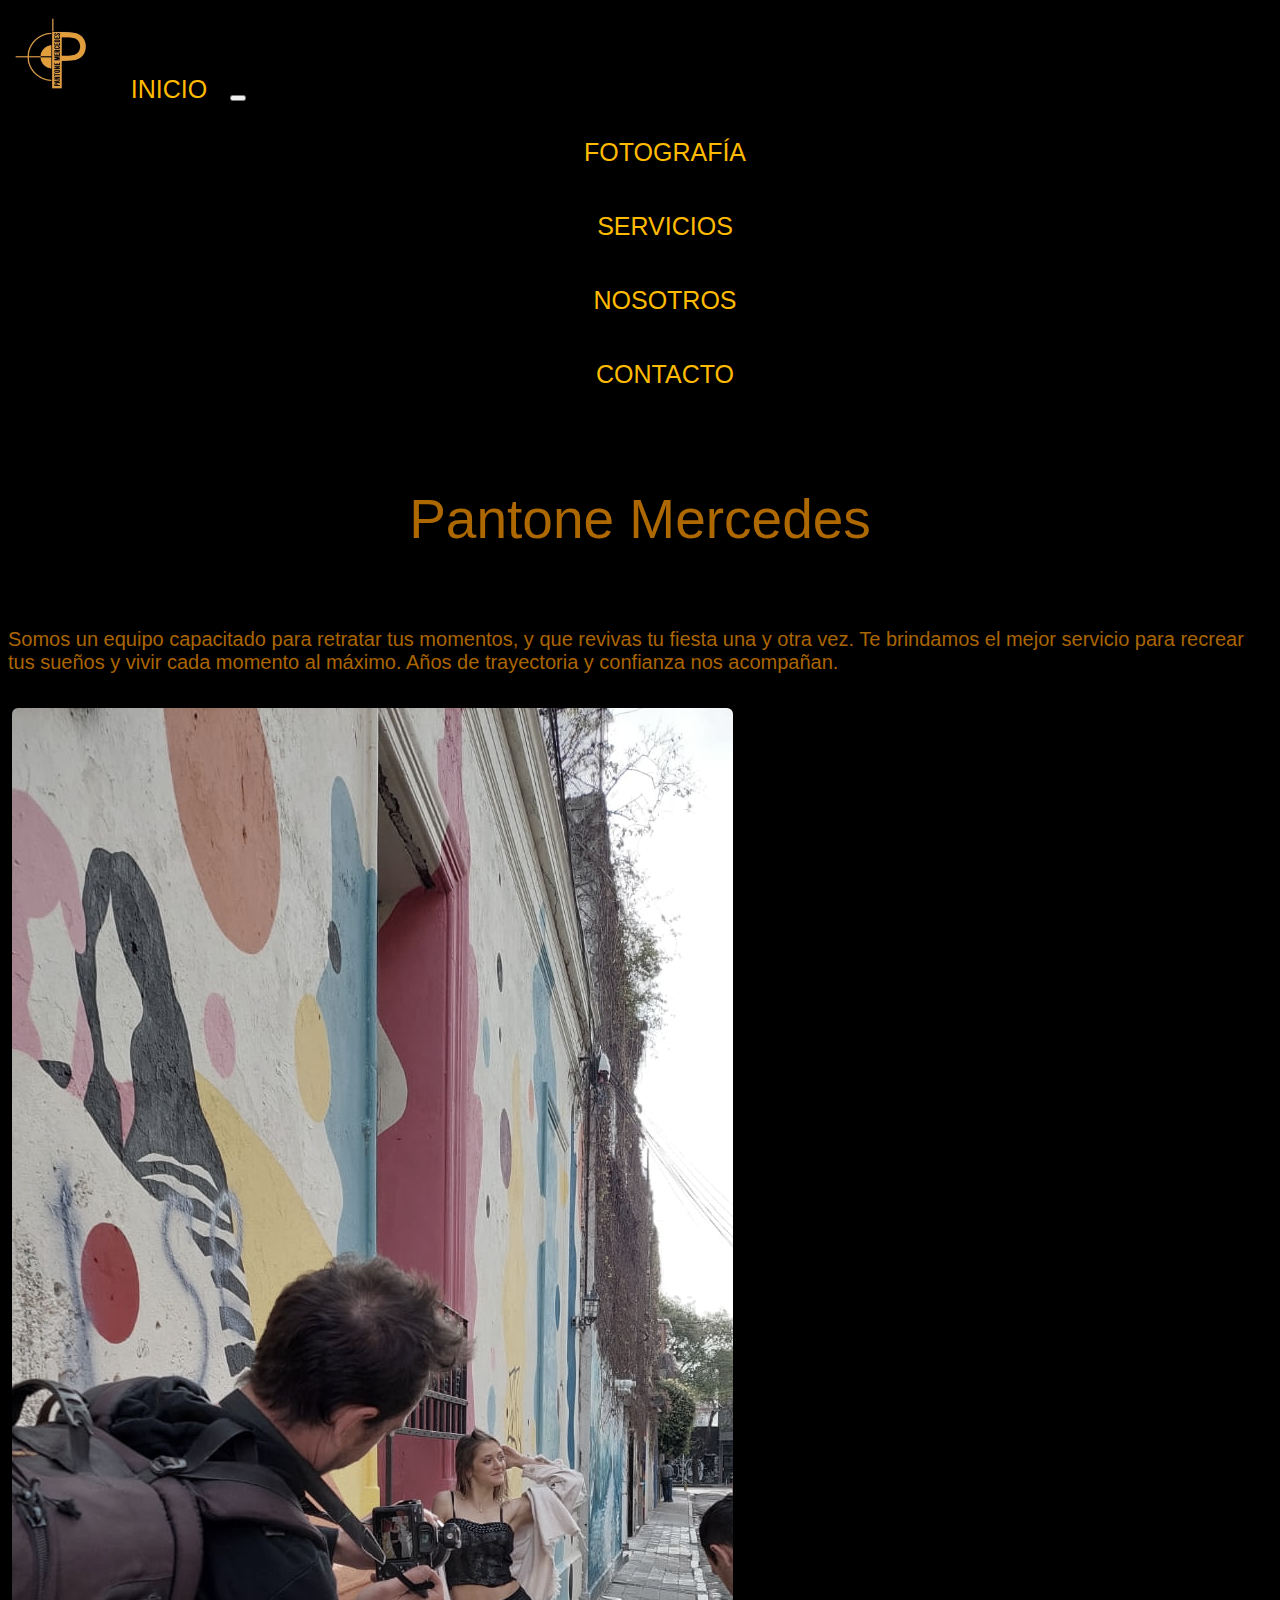
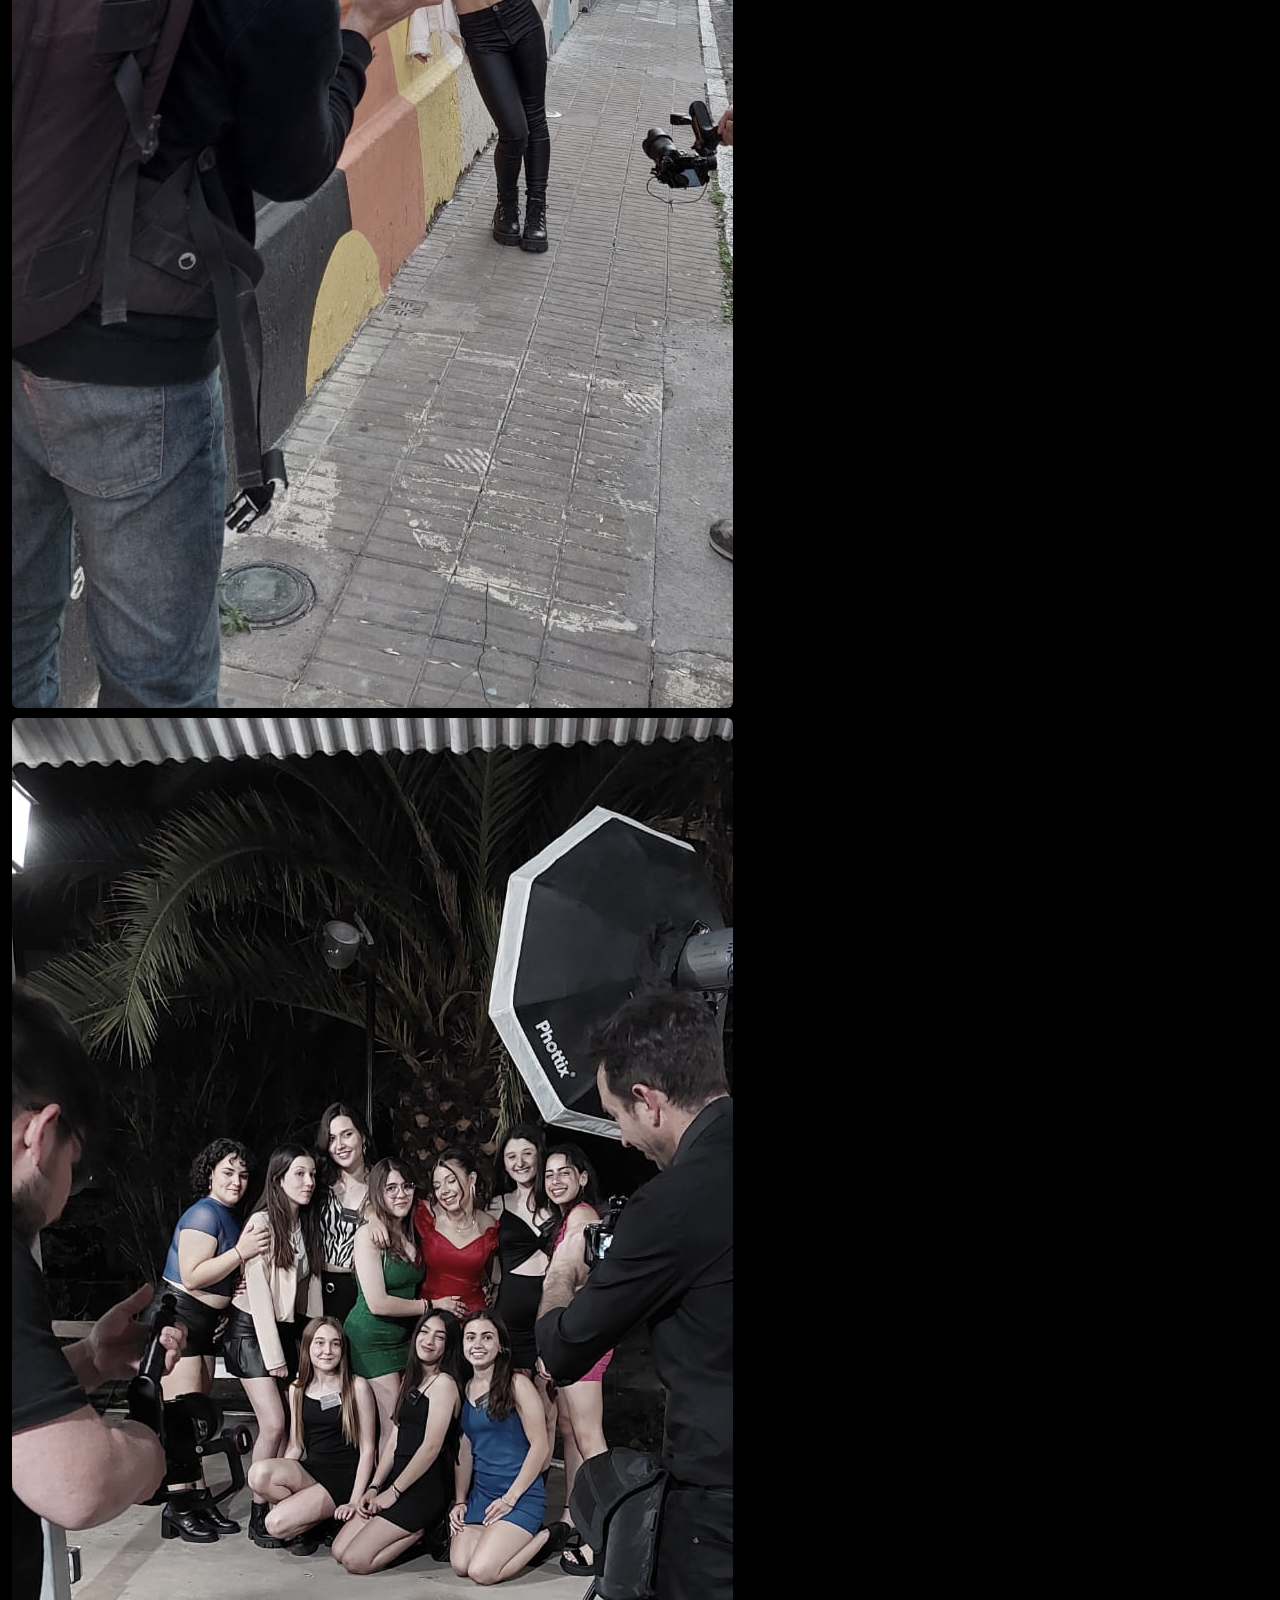
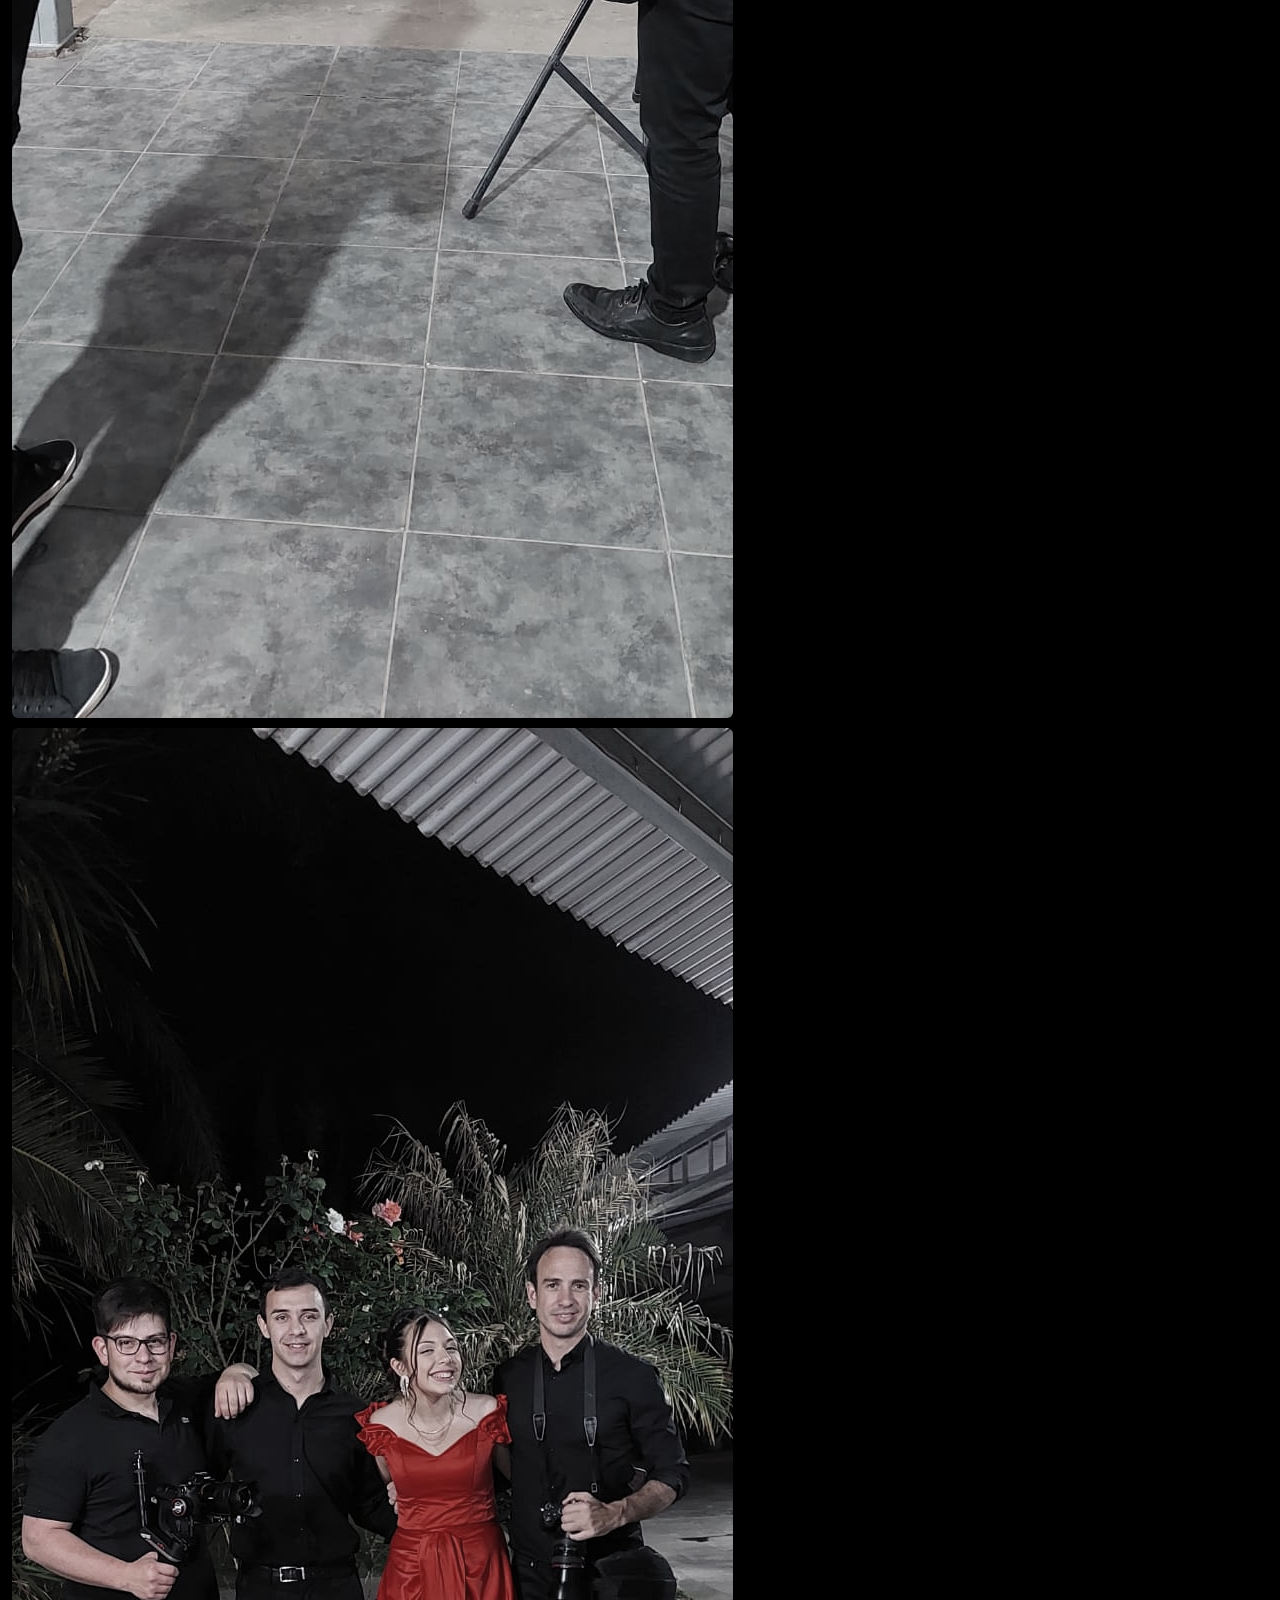
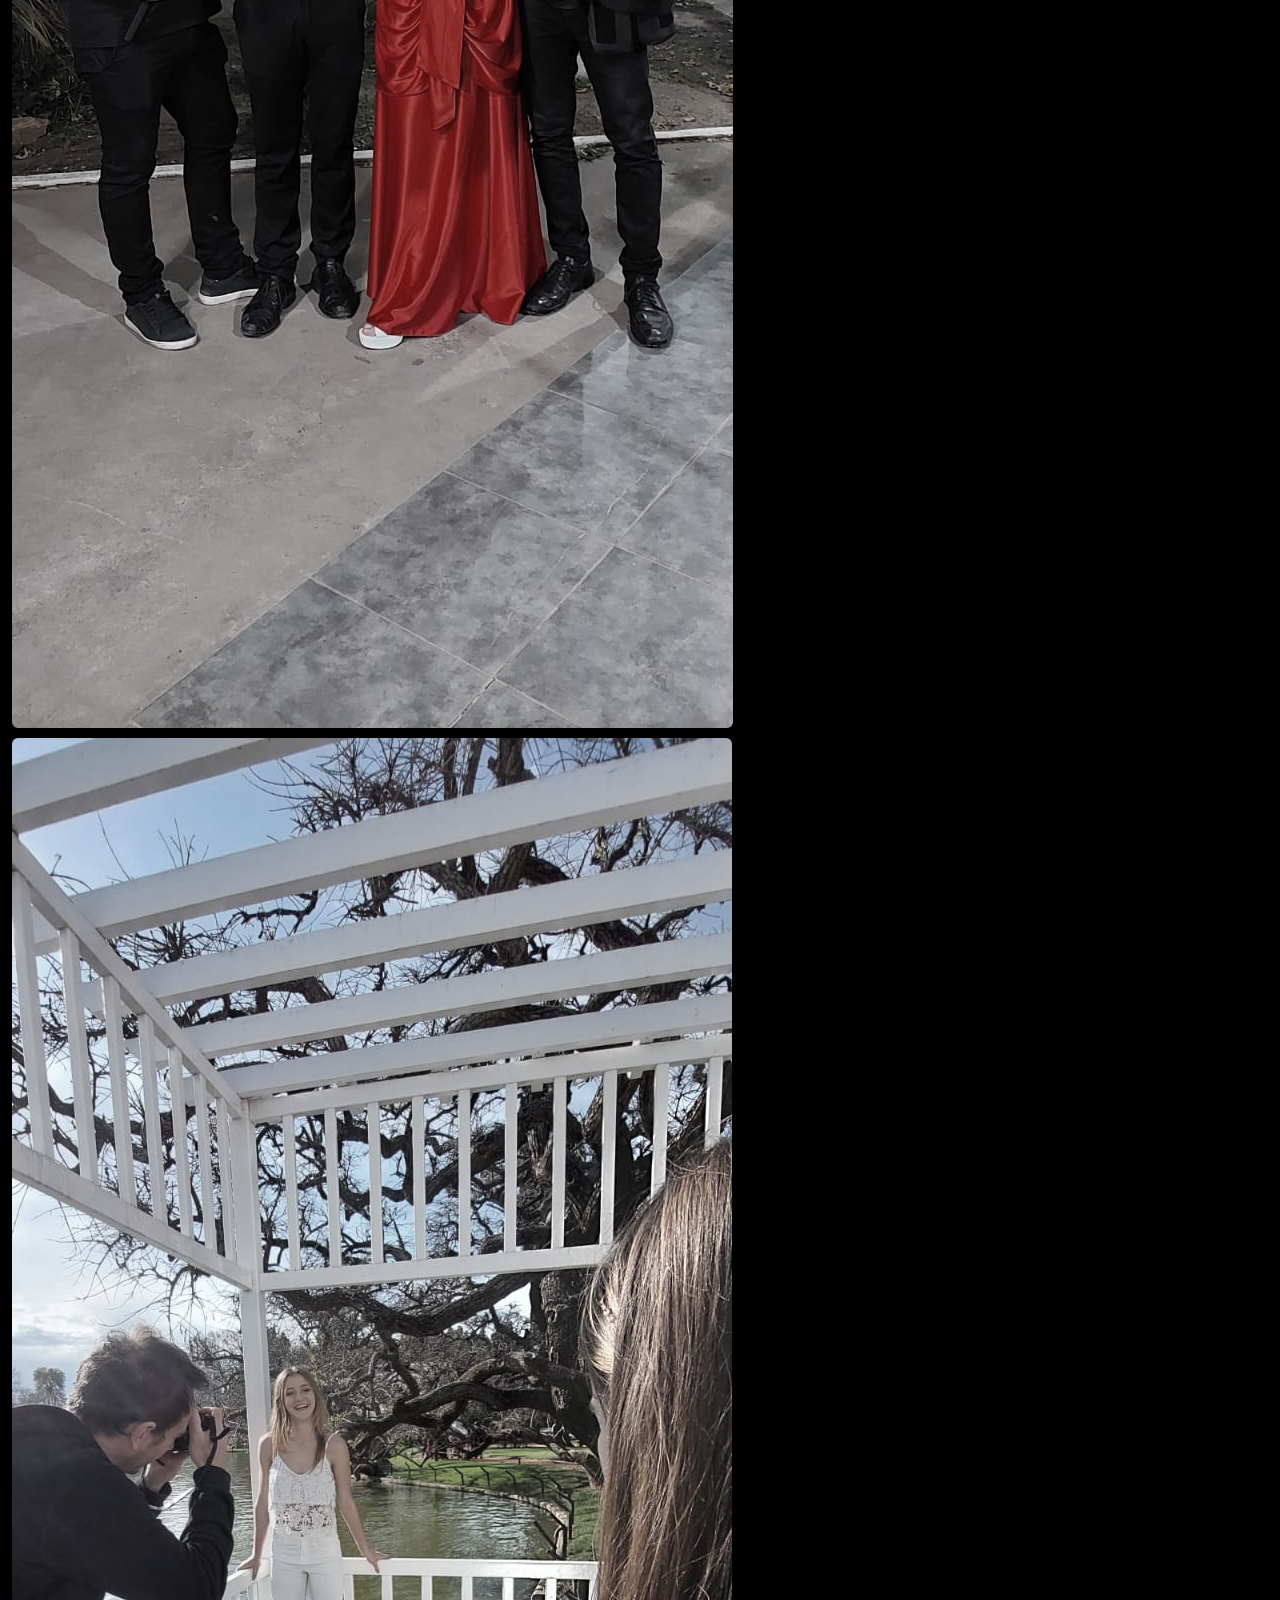
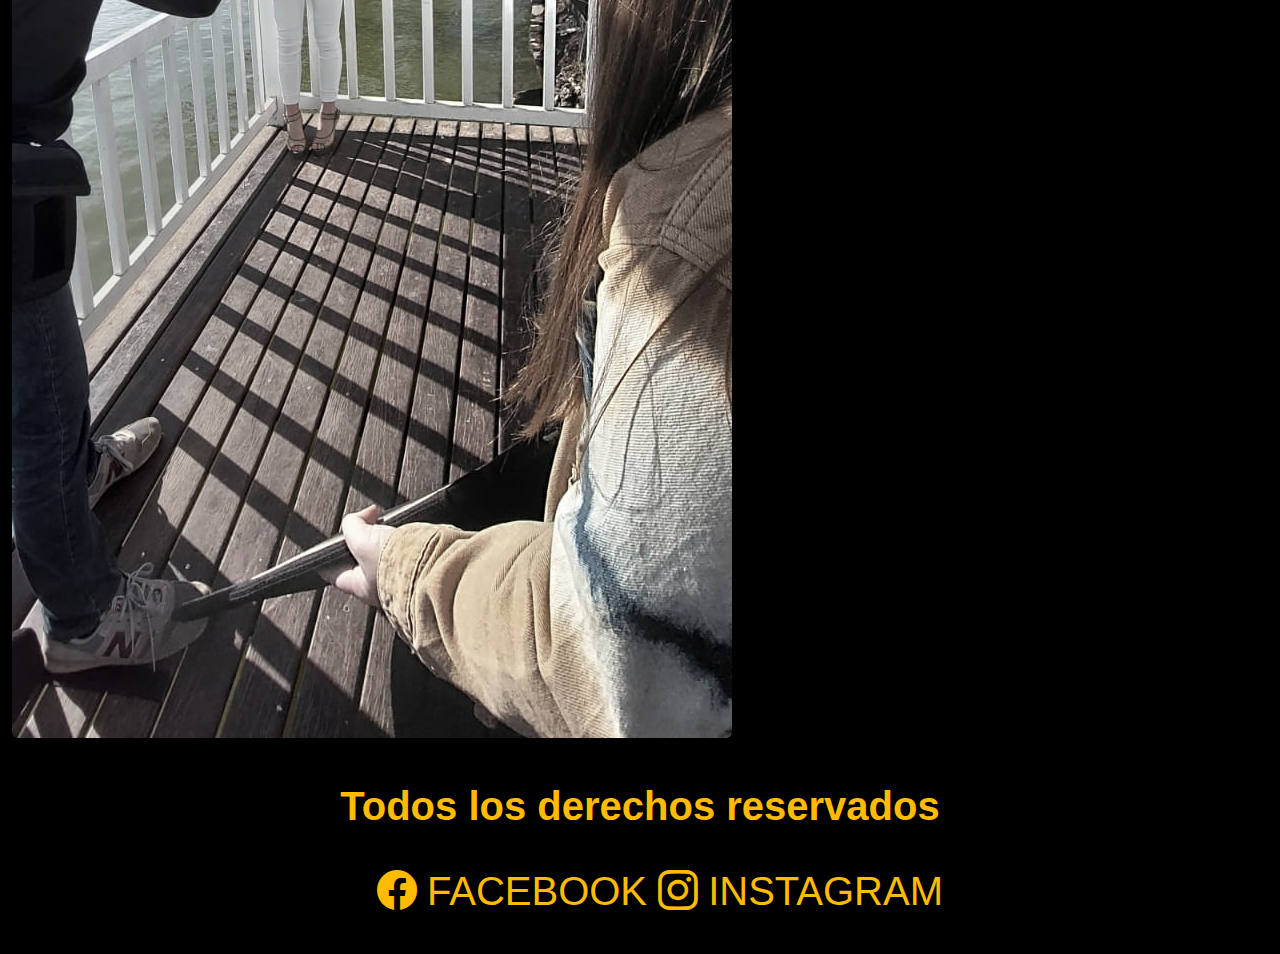
<file: pages/nosotros.html>
<!DOCTYPE html>
<html lang="es">
<head>
    <meta charset="UTF-8">
    <meta http-equiv="X-UA-Compatible" content="IE=edge">
    <meta name="viewport" content="width=device-width, initial-scale=1.0">
    <meta name="description" content="servicios de fotografia y video">
    <meta name="keyword" content="fotografia, casamientos, 15 años, books, eventos, fiesta, wedding">
    <title>Pantone Films</title>
    <!-- CSS only -->
<link href="https://cdn.jsdelivr.net/npm/bootstrap@5.2.2/dist/css/bootstrap.min.css" rel="stylesheet" integrity="sha384-Zenh87qX5JnK2Jl0vWa8Ck2rdkQ2Bzep5IDxbcnCeuOxjzrPF/et3URy9Bv1WTRi" crossorigin="anonymous">
<!-- mi css -->    
<link rel="stylesheet" href="../css/estilo.css">
<!-- BOOTSTRAP ICONOS -->
<link rel="stylesheet" href="https://cdn.jsdelivr.net/npm/bootstrap-icons@1.10.0/font/bootstrap-icons.css">
<!-- fabicom -->
<link rel="shortcut icon" href="../img/pantone_mercedes-removebg-preview.png" type="image/x-icon">

</head>
<body>
  <header>
    <nav class="navbar navbar-expand-lg bg-light">
      <div class="container-fluid">
        <img src="../img/pantone mercedes.jpg" alt="Logo" width="90" height="90" class="d-inline-block align-text-top">
        <a class="navbar-brand" href="../index.html">Inicio</a>
        <button class="navbar-toggler" type="button" data-bs-toggle="collapse" data-bs-target="#navbarNav" aria-controls="navbarNav" aria-expanded="false" aria-label="Toggle navigation">
          <span class="navbar-toggler-icon"></span>
        </button>
        <div class="collapse navbar-collapse" id="navbarNav">
          <ul class="navbar-nav">
            <li class="nav-item">
              <a class="nav-link" aria-current="page" href="fotografia.html">Fotografía</a>
            </li>
            <li class="nav-item">
              <a class="nav-link" href="servicios.html">Servicios</a>
            </li>
            <li class="nav-item">
              <a class="nav-link" href="nosotros.html">Nosotros</a>
            </li>
            <li class="nav-item">
              <a class="nav-link" href="contacto.html">Contacto</a>
            </li>
          </ul>
        </div>
      </div>
    </nav>
   

  </header>
<!-- galeria -->
<h1> Pantone Mercedes</h1>    
<p class="parrafoNosotros">

Somos un equipo capacitado para
retratar tus momentos, y que revivas tu
fiesta una y otra vez.
Te brindamos el mejor servicio 
para recrear tus sueños y vivir cada 
momento al máximo.
Años de trayectoria y confianza nos 
acompañan.
</p>

<section>
<div class="row">
  <img class="col-xl-3 col-md-6 col-sm-12 imagenGaleria" src="../media-nosotros/WhatsApp Image 2022-11-16 at 12.15.37 PM.jpeg" alt="imágen de galería">
  <img class="col-xl-3 col-md-6 col-sm-12 imagenGaleria" src="../media-nosotros/WhatsApp Image 2022-11-12 at 12.08.58 PM (1).jpeg" alt="imágen de galería">
  <img class="col-xl-3 col-md-6 col-sm-12 imagenGaleria" src="../media-nosotros/WhatsApp Image 2022-11-12 at 12.08.58 PM.jpeg" alt="imágen de galería">
  <img class="col-xl-3 col-md-6 col-sm-12 imagenGaleria" src="../media-nosotros/WhatsApp Image 2022-11-16 at 12.15.37 PM (1).jpeg" alt="imágen de galería">
</div>
</section>  

    <!-- FOOTER -->
    <footer class="parRafo">
      <h3>Todos los derechos reservados</h3>
      <ul>
        <li<i class="bi bi-facebook"></i><a href="#">Facebook</a></li>
        <li<i class="bi bi-instagram"></i><a href="#">Instagram</a></li>
      </ul>
     
      
  </footer>

    <!-- JavaScript Bundle with Popper -->
<script src="https://cdn.jsdelivr.net/npm/bootstrap@5.2.2/dist/js/bootstrap.bundle.min.js" integrity="sha384-OERcA2EqjJCMA+/3y+gxIOqMEjwtxJY7qPCqsdltbNJuaOe923+mo//f6V8Qbsw3" crossorigin="anonymous"></script>
</body>
</html>
</file>
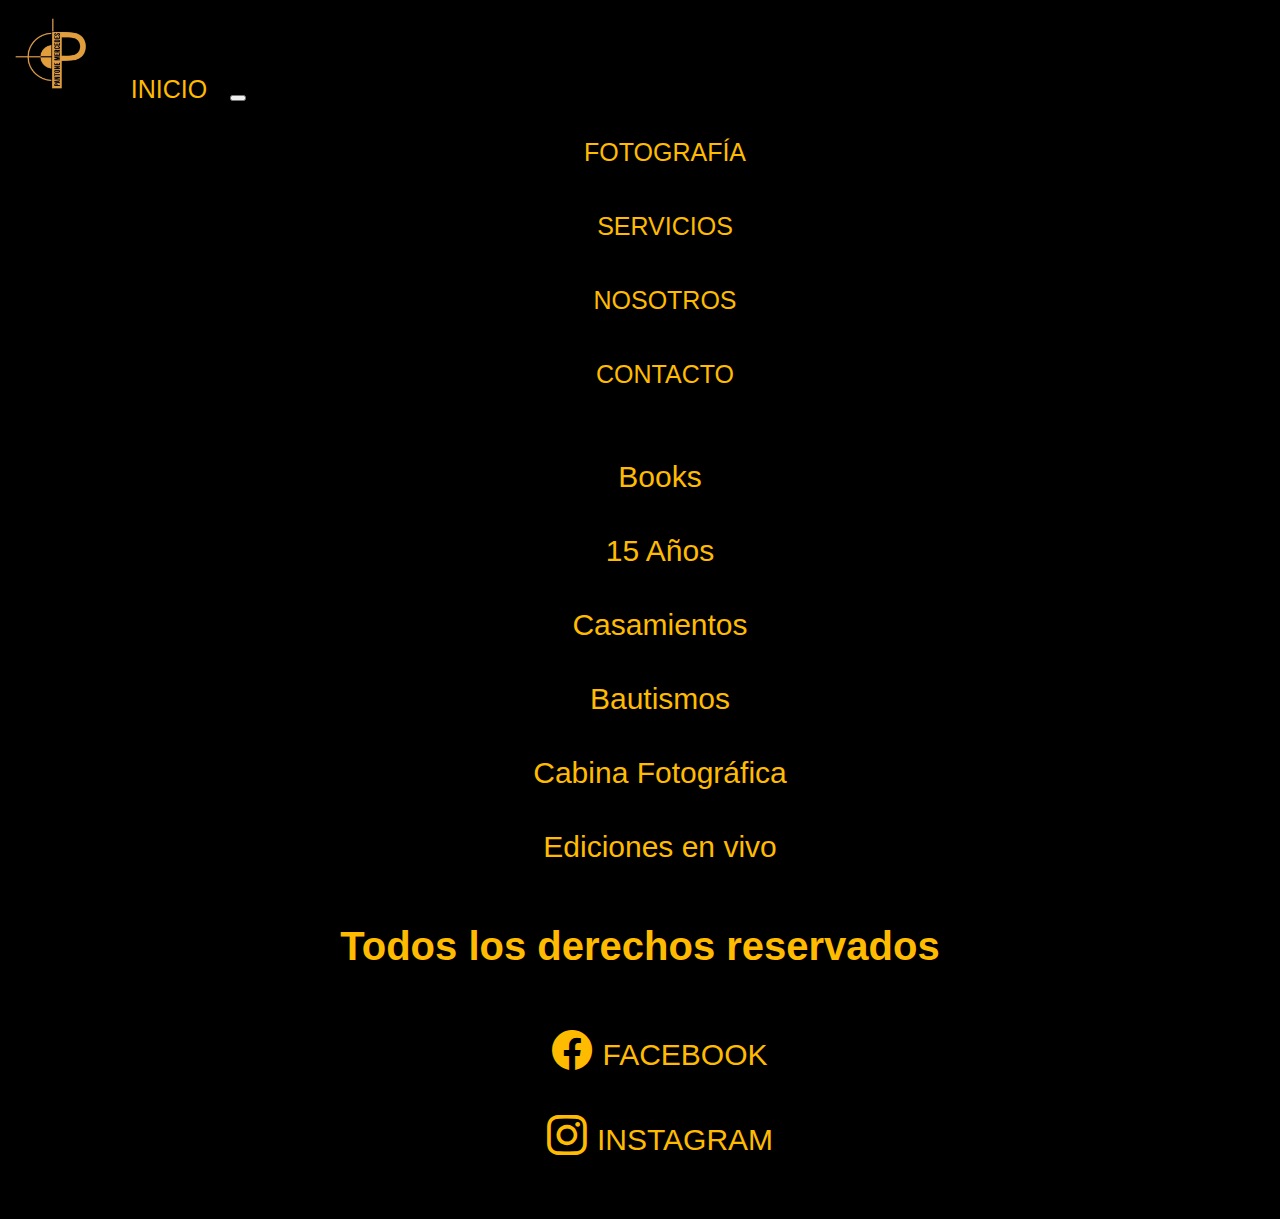
<file: pages/servicios.html>
<!DOCTYPE html>
<html lang="es">
<head>
    <meta charset="UTF-8">
    <meta http-equiv="X-UA-Compatible" content="IE=edge">
    <meta name="viewport" content="width=device-width, initial-scale=1.0">
    <meta name="description" content="servicios de fotografia y video">
    <meta name="keyword" content="fotografia, casamientos, 15 años, books, eventos, fiesta, wedding">
    <title>Pantone Films</title>
    <!-- CSS only -->
<link href="https://cdn.jsdelivr.net/npm/bootstrap@5.2.2/dist/css/bootstrap.min.css" rel="stylesheet" integrity="sha384-Zenh87qX5JnK2Jl0vWa8Ck2rdkQ2Bzep5IDxbcnCeuOxjzrPF/et3URy9Bv1WTRi" crossorigin="anonymous">
   <!-- mi css -->
<link rel="stylesheet" href="../css/estilo.css">
<!-- BOOTSTRAP ICONOS -->
<link rel="stylesheet" href="https://cdn.jsdelivr.net/npm/bootstrap-icons@1.10.0/font/bootstrap-icons.css">
<!-- fabicom -->
<link rel="shortcut icon" href="../img/pantone_mercedes-removebg-preview.png" type="image/x-icon">
</head>
<body>
  <header>
    <nav class="navbar navbar-expand-lg bg-light">
      <div class="container-fluid">
        <img src="../img/pantone mercedes.jpg" alt="Logo" width="90" height="90" class="d-inline-block align-text-top">
        <a class="navbar-brand" href="../index.html">Inicio</a>
        <button class="navbar-toggler" type="button" data-bs-toggle="collapse" data-bs-target="#navbarNav" aria-controls="navbarNav" aria-expanded="false" aria-label="Toggle navigation">
          <span class="navbar-toggler-icon"></span>
        </button>
        <div class="collapse navbar-collapse" id="navbarNav">
          <ul class="navbar-nav">
            <li class="nav-item">
              <a class="nav-link" aria-current="page" href="fotografia.html">Fotografía</a>
            </li>
            <li class="nav-item">
              <a class="nav-link" href="./servicios.html">Servicios</a>
            </li>
            <li class="nav-item">
              <a class="nav-link" href="./nosotros.html">Nosotros</a>
            </li>
            <li class="nav-item">
              <a class="nav-link" href="./contacto.html">Contacto</a>
            </li>
          </ul>
        </div>
      </div>
    </nav>

  </header>
  <!-- lista de servicios -->
<p>
     <ul>
        
    <li>Books</li>
    <li>15 Años</li>
    <li>Casamientos</li>
    <li>Bautismos</li>
    <li>Cabina Fotográfica</li>
    <li>Ediciones en vivo</li>

  </ul>
</p>

   
 
<!-- footer -->

    <footer class="parrafo">
      <h3>Todos los derechos reservados</h3>
      <ul>
        <li><i class="bi bi-facebook"></i><a href="#">Facebook</a></li>
        <li><i class="bi bi-instagram"></i><a href="#">Instagram</a></li>
      </ul>
     
      
  </footer>
    <!-- JavaScript Bundle with Popper -->
<script src="https://cdn.jsdelivr.net/npm/bootstrap@5.2.2/dist/js/bootstrap.bundle.min.js" integrity="sha384-OERcA2EqjJCMA+/3y+gxIOqMEjwtxJY7qPCqsdltbNJuaOe923+mo//f6V8Qbsw3" crossorigin="anonymous"></script>
</body>
</html>
</file>
<file: css/estilo.css>
@import url("https://fonts.googleapis.com/css2?family=DM+Serif+Display&display=swap"); /* estilos generales*/
html {
  font-size: 62.5%;
}
html body {
  background-color: #000000;
  color: #ffbb00;
  font-family: "Roboto", sans-serif;
  overflow-x: hidden;
}

/* HEADER */
a {
  text-decoration: none;
  text-transform: uppercase;
  color: #ffbb00;
  margin-left: 10px;
}

h1, h2 {
  text-align: center;
  color: #ffbb00;
}

header {
  background-color: #000000;
}

.navbar-toggler-icon {
  background-color: #ffbb00;
}

.container-fluid {
  background-color: #000000;
}

.navbar-brand, .nav-link {
  font-size: 25px;
  color: #ffbb00;
  background-color: #000000;
  padding: 20px;
  margin-top: 3px solid;
  color: #ffbb00;
}

.menu {
  background-color: #000000;
  list-style: none;
  display: inline-block;
  font-size: 25px;
}

li {
  list-style-type: none;
  text-align: center;
  font-size: 25px;
  color: #ffbb00;
  background-color: #000000;
  padding: 20px;
  margin-top: 3px solid;
  color: #ffbb00;
}

/*hero*/
.hero {
  background-color: #000000;
  width: 100%;
  height: calc(100vh - 10rem);
  position: relative;
  display: inline-block;
}
.hero h1 {
  display: inline-flex;
  color: rgba(248, 149, 1, 0.699);
  padding: 4rem;
  font-size: 5.5rem;
  font-weight: 500;
}
.hero h2 {
  margin-bottom: 5px;
  color: rgba(248, 149, 1, 0.699);
  font-size: 3.8rem;
  font-weight: 100;
}
.hero p {
  color: rgba(248, 149, 1, 0.699);
  margin-bottom: 30px;
  font-size: 20px;
}

ul {
  justify-content: center;
  align-items: flex-end;
  list-style-type: none;
}
ul li {
  text-decoration: none;
  color: #ffbb00;
  font-size: 3rem;
  transition: all 0.3s ease;
}
ul li:hover {
  color: rgba(248, 149, 1, 0.699);
}

/* FOOTER */
footer {
  background-color: #000000;
  font-size: 4rem;
  color: #ffbb00;
}
footer h3 {
  color: #ffbb00;
  text-align: center;
  font-size: 4rem;
}

ul {
  justify-content: center;
  align-items: flex-end;
  list-style-type: none;
}
ul li i {
  font-size: 4rem;
  color: #ffbb00;
}
ul li a {
  text-decoration: none;
  color: #ffbb00;
  font-size: 3rem;
  transition: all 0.3s ease;
}
ul li a:hover {
  color: rgba(248, 149, 1, 0.699);
}

/* formulario */
/* form{
    background-color:$color-fuentes-secundario;
    flex-direction: column;
    margin: auto;
    padding: 20px 40px;
    width: 450px;
    margin-top: 45px;
    text-align: center;

}

.tituloAmarillo{
    color: $color-fuentes;
}

textarea{
    background-color:$color-form;
    min-width: 500px;
    max-height: 500px;
     min-width: 400px;
     max-width: 400px;
} */
form {
  background-color: rgba(248, 149, 1, 0.699);
  margin: 10%;
  width: 50%;
  height: 70%;
  justify-content: center;
  flex-direction: column;
}

.tituloAmarillo {
  font-size: 3rem;
  display: flex;
  justify-content: center;
}

/* nosotros */
h1 {
  color: rgba(248, 149, 1, 0.699);
  padding: 4rem;
  font-size: 5.5rem;
  font-weight: 500;
}

p {
  color: rgba(248, 149, 1, 0.699);
  margin-bottom: 30px;
  font-size: 20px;
}

.parRafo {
  text-align: center;
}

/* GALERIA */
.introGaleria {
  height: 10rem;
  display: flex;
  justify-content: center;
  align-items: center;
  margin-bottom: 3rem;
}
.introGaleria h2 {
  color: #ffbb00;
  font-size: 4rem;
  font-weight: 700;
  text-align: center;
}

.imagenGaleria {
  border-radius: 1rem;
  padding: 0.4rem;
  max-width: 100%;
  height: auto;
  transition: all 0.3s ease;
  filter: grayscale(50%);
}
.imagenGaleria:hover {
  transform: scale(1.03);
  filter: grayscale(0%);
}

/*# sourceMappingURL=estilo.css.map */
</file>
